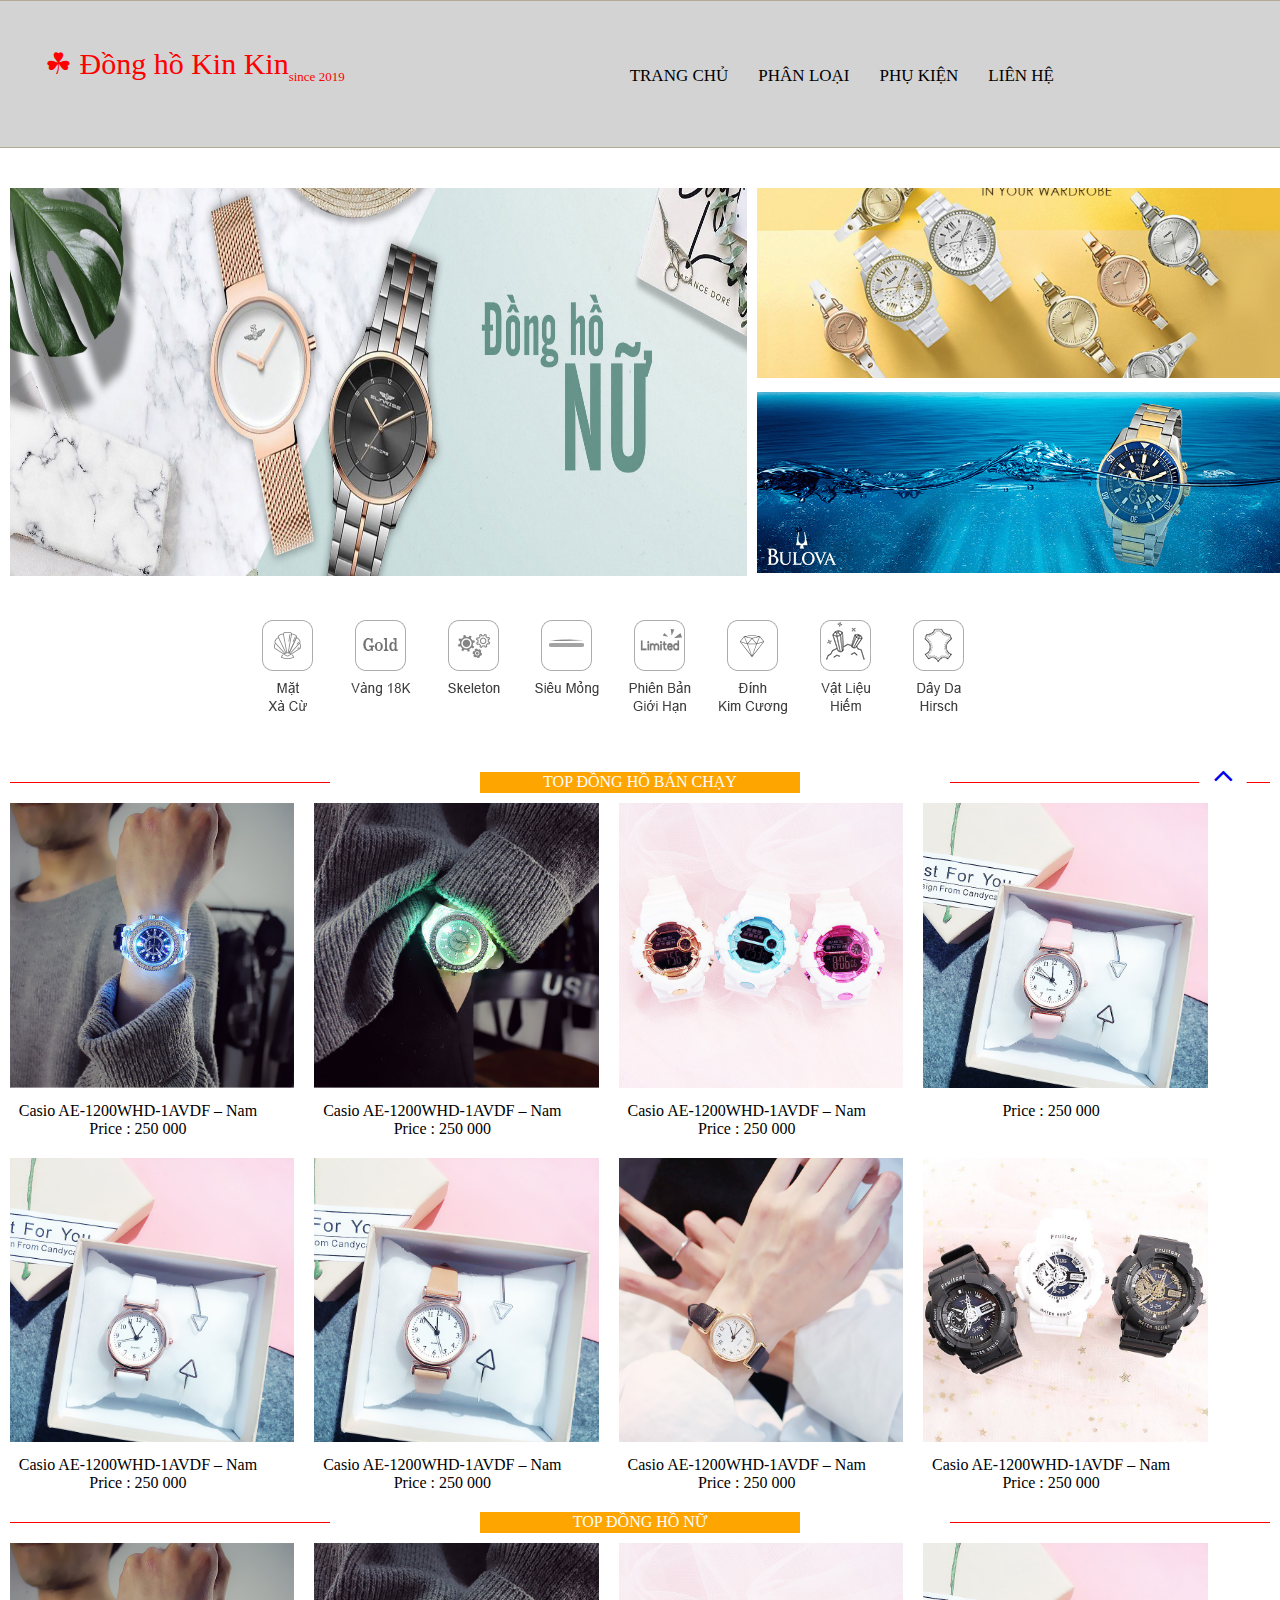
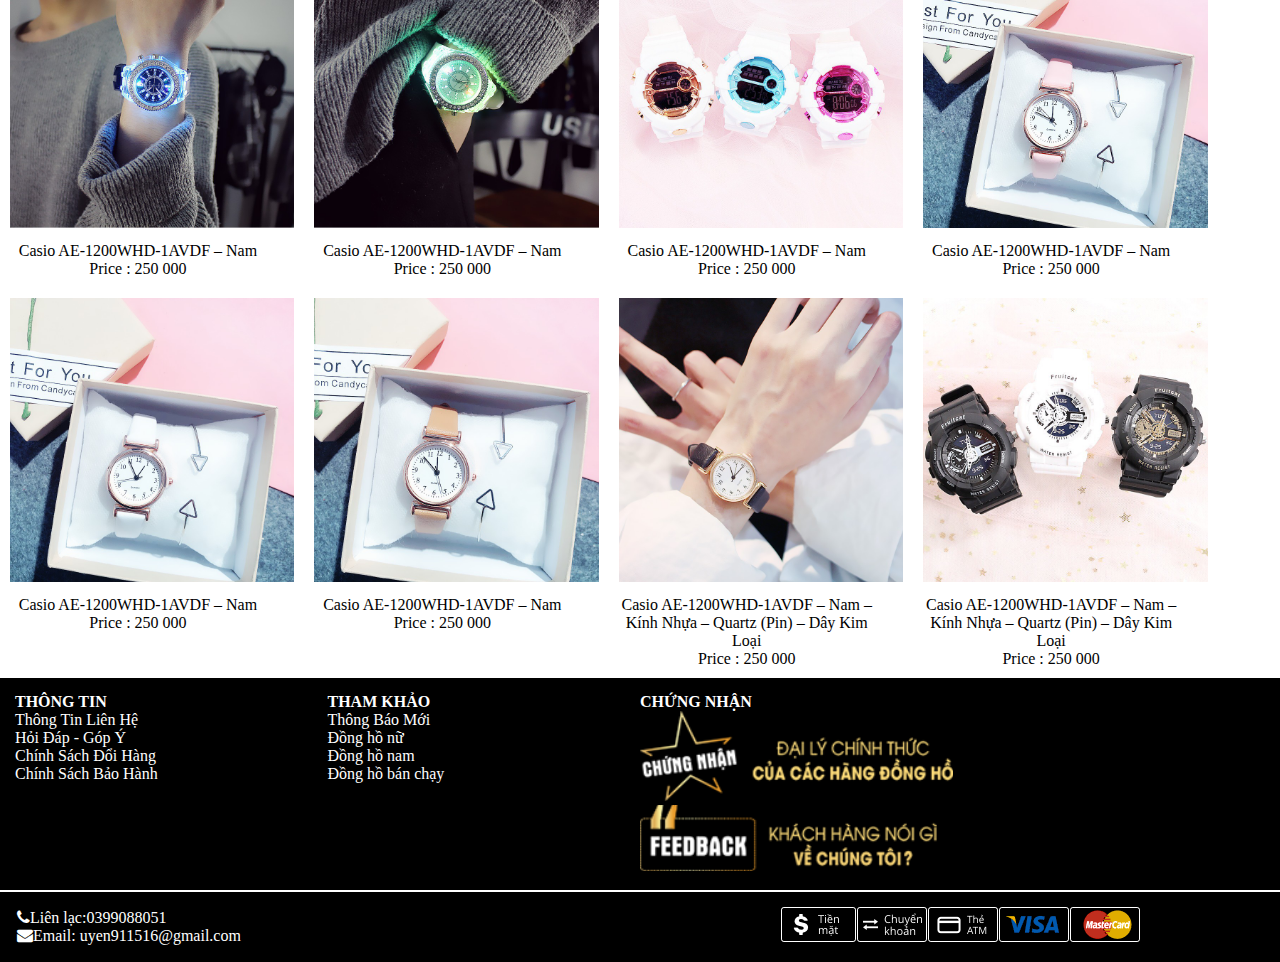
<file: index.html>
<!DOCTYPE html>
<html>

<head>
    <meta charset="UTF-8" />
    <meta name="viewport" content="width=device-width, initial-scale=1">
    <meta name="Keywords" content="Đồng hồ, đồng hồ đẹp, đồng hồ chất lượng" />
    <meta name="newkeywords" content="Đồng hồ Kin Kin" />
    <meta name="description" content="web chuyên bán đồng hồ sỉ và lẻ, giá rẻ chất lượng." />
    <meta name="title" content="Đồng Hồ Kin Kin">
    <title>Đồng hồ Kin Kin</title>
    <link href="imagess/icon.png" rel="shortcut icon" />
    <link rel="stylesheet" type="text/css" href="css/TrangChu.css" />
    <link rel="stylesheet" href="https://stackpath.bootstrapcdn.com/font-awesome/4.7.0/css/font-awesome.min.css"
        integrity="sha384-wvfXpqpZZVQGK6TAh5PVlGOfQNHSoD2xbE+QkPxCAFlNEevoEH3Sl0sibVcOQVnN" crossorigin="anonymous">
</head>

<body>
    <nav class="lienket">
        <div>
            <p class="thuonghieu"> &#9752; Đồng hồ Kin Kin<sub class="year">since 2019</sub></p>
        </div>
        <ul class="menu">
            <li><a href="index.html">Trang Chủ</a></li>
            <li class="smallmenu"><a href="#">Phân loại</a>
                <ul class="menuCon">
                    <li><a href="dongHoChaySo.html">Đồng Hồ Điện Tử</a></li>
                    <li><a href="dongHoChayKim.html">Đồng Hồ Chạy Kim</a></li>
                </ul>
            </li>
            <li class="smallmenu"><a href="#">Phụ kiện</a>
                <ul class="menuCon">
                    <li><a href="vongtay.html">vòng tay</a></li>
                    <li><a href="nhan.html">nhẫn</a></li>
                </ul>
            </li>
            <li><a href="lienhe.html">Liên hệ</a></li>
        </ul>
    </nav>
    <nav class=" lienket links_mobile">
        <div class="nav_thuongHieu">
            <p class="thuonghieu mobile"> &#9752; Đồng hồ Kin Kin<sub class="year">since 2019</sub></p>
            <label for="mobile_input" class="bars"><i class="fa fa-bars"></i></label>
        </div>
        <input type="checkbox" hidden name="check" id="mobile_input" />
        <label for="mobile_input" class="layout_black"></label>
        <div class="nav_moblie">
            <ul class="menu sha512-bLT0Qm9VnAYZDflyKcBaQ2gg0hSYNQrJ8RilYldYQ1FxQYoCLtUjuuRuZo">
                <li><a href="index.html">Trang Chủ</a></li>
                <li class="smallmenu"><a href="#">Phân loại</a>
                    <ul class="menuCon">
                        <li><a href="dongHoChaySo.html">Đồng Hồ Điện Tử</a></li>
                        <li><a href="dongHoChayKim.html">Đồng Hồ Chạy Kim</a></li>
                    </ul>
                </li>
                <li class="smallmenu"><a href="#">Phụ kiện</a>
                    <ul class="menuCon">
                        <li><a href="vongtay.html">vòng tay</a></li>
                        <li><a href="nhan.html">nhẫn</a></li>
                    </ul>
                </li>
                <li><a href="lienhe.html">Liên hệ</a></li>
            </ul>
        </div>
    </nav>
    <header id="marker">
        <div class="banner">
            <div class="bigbanner">
                <img class="myslide" src="imagess/banner/dongHonu.png" />
                <img class="myslide" src="imagess/banner/banner2.png" />
                <img class="myslide" src="imagess/banner/banner4.png" />
                <img class="myslide" src="imagess/banner/banner5.png" />
            </div>
            <div class="smallbanner">
                <div class="anh con1">
                    <img src="imagess/banner/bannernho1.png" alt="anhcon1" />
                </div>
                <div class="anh con2">
                    <img src="imagess/banner/bannernho2 (2).png" alt="anhcon2" />
                </div>
            </div>
        </div>
        <div class="father-images">
            <div class="anhnho">
                <ul>
                    <li> <img src="imagess/xa-cu.png" alt="xa cu" /></li>
                    <li> <img src="imagess/vang.png" alt="gold" /></li>
                    <li> <img src="imagess/skelecon.png" alt="skelecon" /></li>
                    <li> <img src="imagess/sieu-mong.png" alt="thin" /></li>
                    <li> <img src="imagess/limit.png" alt="limit" /></li>
                    <li> <img src="imagess/kimCuong.png" alt="diamon" /></li>
                    <li> <img src="imagess/icon_vat-lieu-hiem.png" alt="vatlieu" /></li>
                    <li> <img src="imagess/dayda.png" alt="dayda" /></li>
                </ul>
            </div>
        </div>
    </header>

    <section>
        <div class="bigline">
            <hr size="5%" width="25%" color="black" margin-left="48px">
            <div class="topsale">
                <p> Top đồng hồ bán chạy</p>
            </div>
            <hr size="5%" width="25%" color="black" margin-left="48px">
        </div>
    </section>
    <section class="products">
        <div class="product">
            <div class="review">
                <img class="slide" src="imagess/anh1/anhcon2.jpg">
            </div>
            <div class="price">
                <a hef="#">Casio AE-1200WHD-1AVDF – Nam</a>
                <p>Price : 250 000 </p>
            </div>
        </div>
        <div class="product">
            <div class="review">
                <img class="slide" src="imagess/anh1/anhcon.jpg">
            </div>
            <div class="price">
                <a hef="#">Casio AE-1200WHD-1AVDF – Nam</a>
                <p>Price : 250 000 </p>
            </div>
        </div>
        <div class="product">
            <div class="review">
                <img class="slide" src="imagess/anh1/anh2.png">
            </div>
            <div class="price">
                <a hef="#">Casio AE-1200WHD-1AVDF – Nam</a>
                <p>Price : 250 000 </p>
            </div>
        </div>
        <div class="product">
            <div class="review">
                <img class="slide" src="imagess/anh1/anh3.png">
            </div>
            <div class="price">
                <a hef="#"></a>
                <p>Price : 250 000 </p>
            </div>
        </div>
        <div class="product">
            <div class="review">
                <img class="slide" src="imagess/anh1/anh4.png">
            </div>
            <div class="price">
                <a hef="#">Casio AE-1200WHD-1AVDF – Nam</a>
                <p>Price : 250 000 </p>
            </div>
        </div>
        <div class="product">
            <div class="review">
                <img class="slide" src="imagess/anh1/anh5.png">
            </div>
            <div class="price">
                <a hef="#">Casio AE-1200WHD-1AVDF – Nam</a>
                <p>Price : 250 000 </p>
            </div>
        </div>
        <div class="product">
            <div class="review">
                <img class="slide" src="imagess/anh1/anh6.png">
            </div>
            <div class="price">
                <a hef="#">Casio AE-1200WHD-1AVDF – Nam</a>
                <p>Price : 250 000 </p>
            </div>
        </div>
        <div class="product">
            <div class="review">
                <img class="slide" src="imagess/anh1/anh7.png">
            </div>
            <div class="price">
                <a hef="#">Casio AE-1200WHD-1AVDF – Nam</a>
                <p>Price : 250 000 </p>
            </div>
        </div>
    </section>
    <section>
        <div class="bigline">
            <hr size="5%" width="25%" color="black" margin-left="48px">
            <div class="topsale">
                <p> Top đồng hồ nữ </p>
            </div>
            <hr size="5%" width="25%" color="black" margin-left="48px">
        </div>
    </section>
    <section class="products">
        <div class="product">
            <div class="review">
                <img class="slide" src="imagess/anh1/anhcon2.jpg">
            </div>
            <div class="price">
                <a hef="#">Casio AE-1200WHD-1AVDF – Nam</a>
                <p>Price : 250 000 </p>
            </div>
        </div>
        <div class="product">
            <div class="review">
                <img class="slide" src="imagess/anh1/anhcon.jpg">
            </div>
            <div class="price">
                <a hef="#">Casio AE-1200WHD-1AVDF – Nam</a>
                <p>Price : 250 000 </p>
            </div>
        </div>
        <div class="product">
            <div class="review">
                <img class="slide" src="imagess/anh1/anh2.png">
            </div>
            <div class="price">
                <a hef="#">Casio AE-1200WHD-1AVDF – Nam</a>
                <p>Price : 250 000 </p>
            </div>
        </div>
        <div class="product">
            <div class="review">
                <img class="slide" src="imagess/anh1/anh3.png">
            </div>
            <div class="price">
                <a hef="#">Casio AE-1200WHD-1AVDF – Nam</a>
                <p>Price : 250 000 </p>
            </div>
        </div>
        <div class="product">
            <div class="review">
                <img class="slide" src="imagess/anh1/anh4.png">
            </div>
            <div class="price">
                <a hef="#">Casio AE-1200WHD-1AVDF – Nam</a>
                <p>Price : 250 000 </p>
            </div>
        </div>
        <div class="product">
            <div class="review">
                <img class="slide" src="imagess/anh1/anh5.png">
            </div>
            <div class="price">
                <a hef="#">Casio AE-1200WHD-1AVDF – Nam</a>
                <p>Price : 250 000 </p>
            </div>
        </div>
        <div class="product">
            <div class="review">
                <img class="slide" src="imagess/anh1/anh6.png">
            </div>
            <div class="price">
                <a hef="#">Casio AE-1200WHD-1AVDF – Nam – Kính Nhựa – Quartz (Pin) – Dây Kim Loại</a>
                <p>Price : 250 000 </p>
            </div>
        </div>
        <div class="product">
            <div class="review">
                <img class="slide" src="imagess/anh1/anh7.png">
            </div>
            <div class="price">
                <a hef="#">Casio AE-1200WHD-1AVDF – Nam – Kính Nhựa – Quartz (Pin) – Dây Kim Loại</a>
                <p>Price : 250 000 </p>
            </div>
        </div>
    </section>
    <div class="gototop" id="go-to-top">
        <a href="javascript:;" onclick="goToTop()">
            <i class="fa fa-angle-up"></i>
        </a>
    </div>
    <footer>
        <div class="infos">
            <div class="col25">
                <h4>THÔNG TIN</h4>
                <ul>
                    <li>Thông Tin Liên Hệ</li>
                    <li>Hỏi Đáp - Góp Ý</li>
                    <li>Chính Sách Đổi Hàng</li>
                    <li>Chính Sách Bảo Hành</li>
                </ul>
            </div>
            <div class="col25">
                <h4>THAM KHẢO</h4>
                <ul>
                    <li>Thông Báo Mới</li>
                    <li>Đồng hồ nữ</li>
                    <li>Đồng hồ nam</li>
                    <li>Đồng hồ bán chạy</li>
                </ul>
            </div>
            <div class="col50">
                <h4>CHỨNG NHẬN</h4>
                <ul>
                    <li>
                        <img src="imagess/chungnhan.png" alt="chungnhan" />
                    </li>
                    <li>
                        <img src="imagess/FEEDBACK.png" alt="FEEDBACK" />
                    </li>
                </ul>
            </div>
        </div>
        <div class="line"></div>
        <div class="howtopay">
            <div class="connect">
                <ul>
                    <li><i class="fa fa-phone"></i>Liên lạc:0399088051</li>
                    <li><i class="fa fa-envelope"></i>Email:<a href="mailto:uyen911516@gmail.com"></a>
                        uyen911516@gmail.com</li>
                </ul>
            </div>
            <div class="namphantram">
                <div class="pay">
                    <img src="imagess/chuyenkhoan.png" alt="chuyenkhoan" />
                </div>
            </div>
        </div>
    </footer>
    <script src="https://cdnjs.cloudflare.com/ajax/libs/jquery/3.5.1/jquery.min.js"
        integrity="sha512-bLT0Qm9VnAYZDflyKcBaQ2gg0hSYNQrJ8RilYldYQ1FxQYoCLtUjuuRuZo+fjqhx/qtq/1itJ0C2ejDxltZVFg=="
        crossorigin="anonymous"></script>
    <script src="js/java.js"></script>
    <script src="js/banner.js"></script>

</body>

</html>
</file>
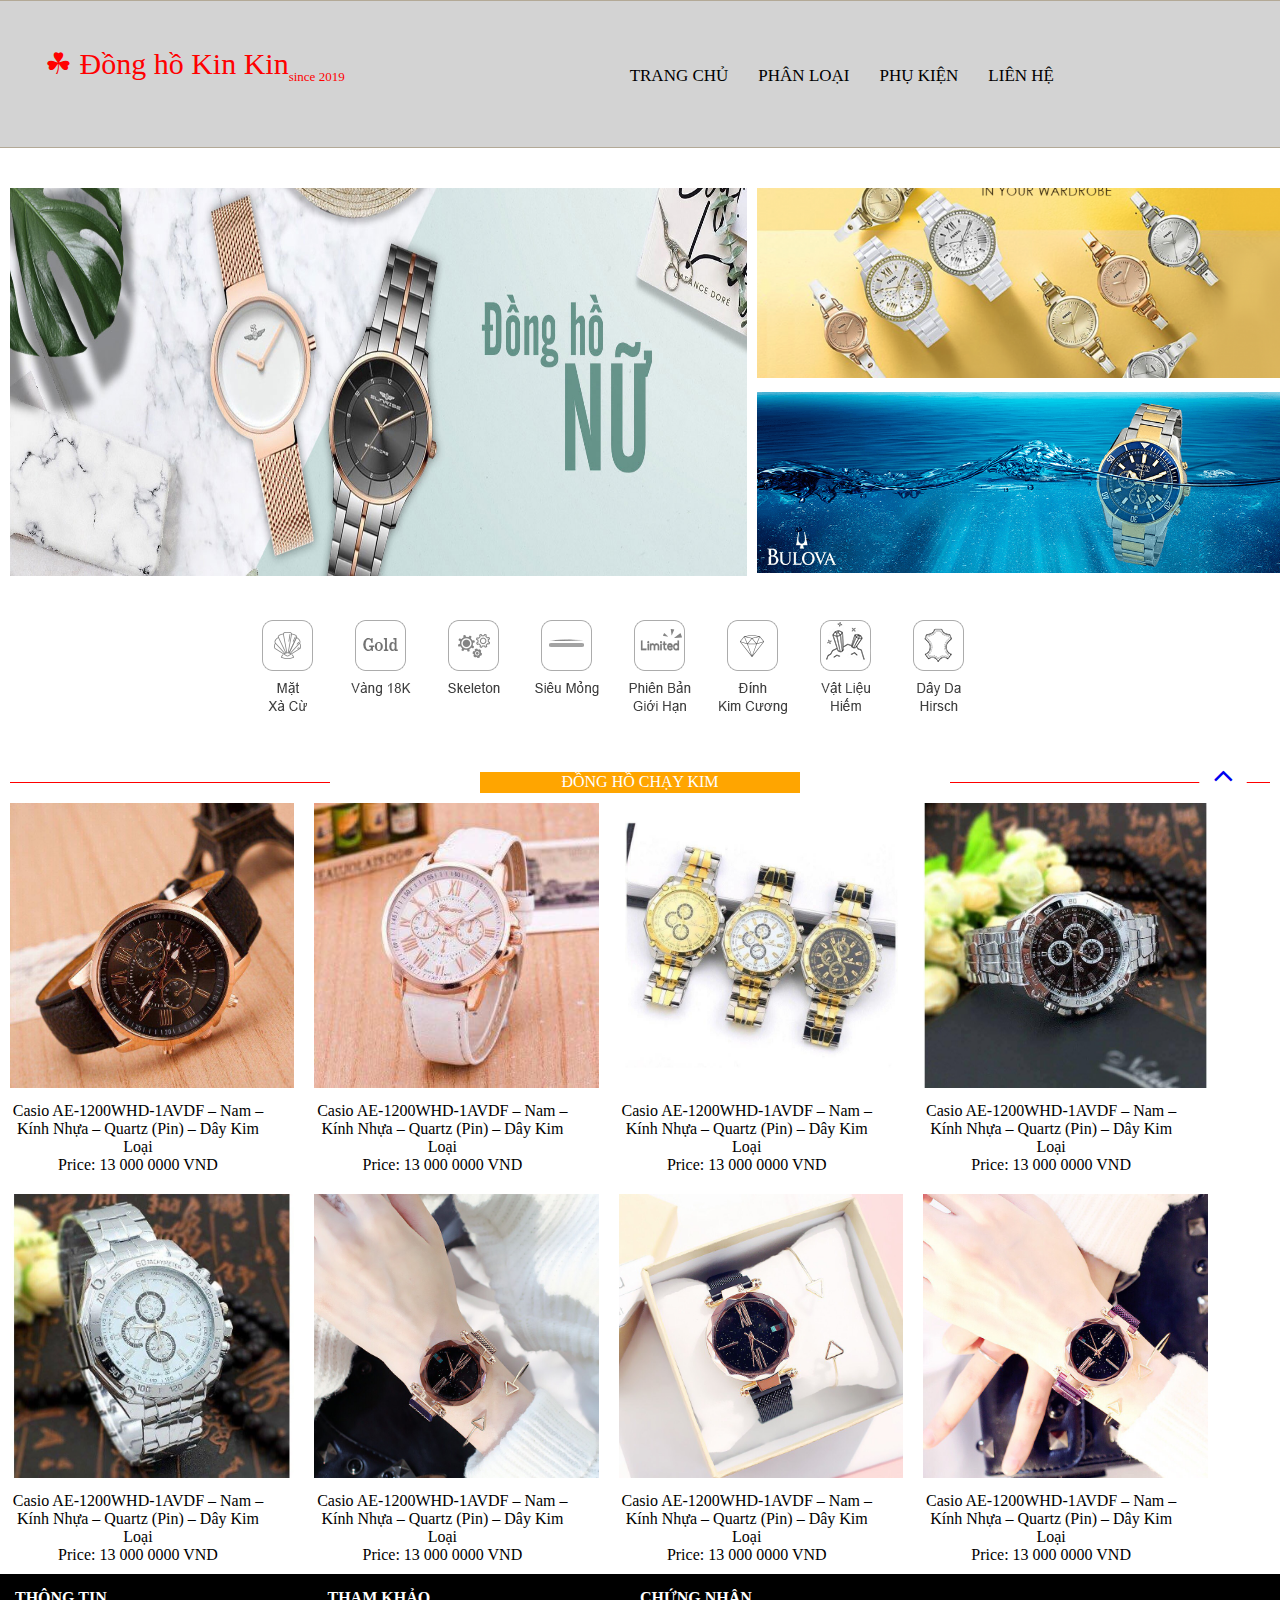
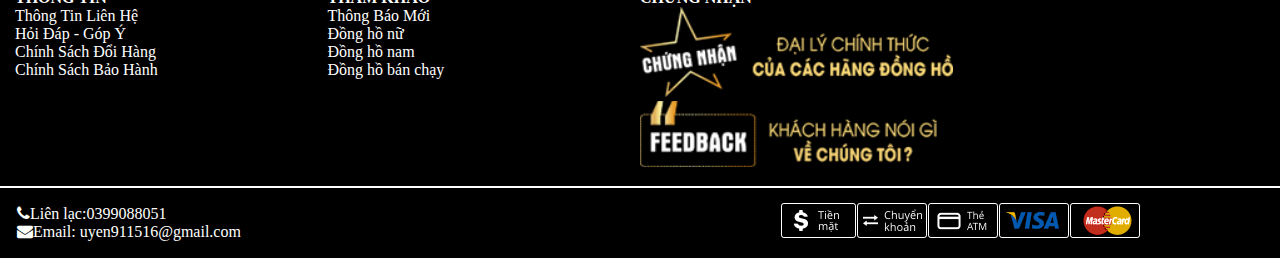
<file: dongHoChayKim.html>
<!DOCTYPE html>
<html>

<head>
    <meta charset="UTF-8" />
    <meta name="viewport" content="width=device-width, initial-scale=1">
    <meta name="Keywords" content="Đồng hồ, đồng hồ đẹp, đồng hồ chất lượng" />
    <meta name="newkeywords" content="Đồng hồ Kin Kin" />
    <meta name="description" content="web chuyên bán đồng hồ sỉ và lẻ, giá rẻ chất lượng." />
    <meta name="title" content="Đồng Hồ Kin Kin">
    <title>Đồng hồ Kin Kin</title>
    <link href="imagess/icon.png" rel="shortcut icon" />
    <link rel="stylesheet" type="text/css" href="css/TrangChu.css" />
    <link rel="stylesheet" href="https://stackpath.bootstrapcdn.com/font-awesome/4.7.0/css/font-awesome.min.css"
        integrity="sha384-wvfXpqpZZVQGK6TAh5PVlGOfQNHSoD2xbE+QkPxCAFlNEevoEH3Sl0sibVcOQVnN" crossorigin="anonymous">
</head>

<body>
    <nav class="lienket">
        <div>
            <p class="thuonghieu"> &#9752; Đồng hồ Kin Kin<sub class="year">since 2019</sub></p>
        </div>
        <ul class="menu">
            <li><a href="index.html">Trang Chủ</a></li>
            <li class="smallmenu"><a href="#">Phân loại</a>
                <ul class="menuCon">
                    <li><a href="dongHoChaySo.html">Đồng Hồ Điện Tử</a></li>
                    <li><a href="dongHoChayKim.html">Đồng Hồ Chạy Kim</a></li>
                </ul>
            </li>
            <li class="smallmenu"><a href="#">Phụ kiện</a>
                <ul class="menuCon">
                    <li><a href="vongtay.html">vòng tay</a></li>
                    <li><a href="nhan.html">nhẫn</a></li>
                </ul>
            </li>
            <li><a href="lienhe.html">Liên hệ</a></li>
        </ul>
    </nav>
    <nav class=" lienket links_mobile">
        <div class="nav_thuongHieu">
            <p class="thuonghieu mobile"> &#9752; Đồng hồ Kin Kin<sub class="year">since 2019</sub></p>
            <label for="mobile_input" class="bars"><i class="fa fa-bars"></i></label>
        </div>
        <input type="checkbox" hidden name="check" id="mobile_input" />
        <label for="mobile_input" class="layout_black"></label>
        <div class="nav_moblie">
            <ul class="menu sha512-bLT0Qm9VnAYZDflyKcBaQ2gg0hSYNQrJ8RilYldYQ1FxQYoCLtUjuuRuZo">
                <li><a href="index.html">Trang Chủ</a></li>
                <li class="smallmenu"><a href="#">Phân loại</a>
                    <ul class="menuCon">
                        <li><a href="dongHoChaySo.html">Đồng Hồ Điện Tử</a></li>
                        <li><a href="dongHoChayKim.html">Đồng Hồ Chạy Kim</a></li>
                    </ul>
                </li>
                <li class="smallmenu"><a href="#">Phụ kiện</a>
                    <ul class="menuCon">
                        <li><a href="vongtay.html">vòng tay</a></li>
                        <li><a href="nhan.html">nhẫn</a></li>
                    </ul>
                </li>
                <li><a href="lienhe.html">Liên hệ</a></li>
            </ul>
        </div>
    </nav>
    <header id="marker">
        <div class="banner">
            <div class="bigbanner">
                <img class="myslide" src="imagess/banner/dongHonu.png" />
                <img class="myslide" src="imagess/banner/banner2.png" />
                <img class="myslide" src="imagess/banner/banner4.png" />
                <img class="myslide" src="imagess/banner/banner5.png" />
            </div>
            <div class="smallbanner">
                <div class="anh con1">
                    <img src="imagess/banner/bannernho1.png" alt="anhcon1" />
                </div>
                <div class="anh con2">
                    <img src="imagess/banner/bannernho2 (2).png" alt="anhcon2" />
                </div>
            </div>
        </div>
        <div class="father-images">
            <div class="anhnho">
                <ul>
                    <li> <img src="imagess/xa-cu.png" alt="xa cu" /></li>
                    <li> <img src="imagess/vang.png" alt="gold" /></li>
                    <li> <img src="imagess/skelecon.png" alt="skelecon" /></li>
                    <li> <img src="imagess/sieu-mong.png" alt="thin" /></li>
                    <li> <img src="imagess/limit.png" alt="limit" /></li>
                    <li> <img src="imagess/kimCuong.png" alt="diamon" /></li>
                    <li> <img src="imagess/icon_vat-lieu-hiem.png" alt="vatlieu" /></li>
                    <li> <img src="imagess/dayda.png" alt="dayda" /></li>
                </ul>
            </div>
        </div>
    </header>

    <section>
        <div class="bigline">
            <hr size="5%" width="25%" color="black" margin-left="48px">
            <div class="topsale">
                <p> Đồng Hồ Chạy Kim</p>
            </div>
            <hr size="5%" width="25%" color="black" margin-left="48px">
        </div>
    </section>
    <section class="products">
        <div class="product">
            <div class="review">
                <img class="slide" src="imagess/chayKim/anh1.jpg">
            </div>
            <div class="price">
                <a hef="#">Casio AE-1200WHD-1AVDF – Nam – Kính Nhựa – Quartz (Pin) – Dây Kim Loại</a>
                <p>Price: 13 000 0000 VND </p>
            </div>
        </div>
        <div class="product">
            <div class="review">
                <img class="slide" src="imagess/chayKim/anh2.jpg">
            </div>
            <div class="price">
                <a hef="#">Casio AE-1200WHD-1AVDF – Nam – Kính Nhựa – Quartz (Pin) – Dây Kim Loại</a>
                <p>Price: 13 000 0000 VND </p>
            </div>
        </div>
        <div class="product">
            <div class="review">
                <img class="slide" src="imagess/chayKim/anh3.jpg">
            </div>
            <div class="price">
                <a hef="#">Casio AE-1200WHD-1AVDF – Nam – Kính Nhựa – Quartz (Pin) – Dây Kim Loại</a>
                <p>Price: 13 000 0000 VND </p>
            </div>
        </div>
        <div class="product">
            <div class="review">
                <img class="slide" src="imagess/chayKim/anh4.jpg">
            </div>
            <div class="price">
                <a hef="#">Casio AE-1200WHD-1AVDF – Nam – Kính Nhựa – Quartz (Pin) – Dây Kim Loại</a>
                <p>Price: 13 000 0000 VND </p>
            </div>
        </div>
        <div class="product">
            <div class="review">
                <img class="slide" src="imagess/chayKim/anh5.jpg">
            </div>
            <div class="price">
                <a hef="#">Casio AE-1200WHD-1AVDF – Nam – Kính Nhựa – Quartz (Pin) – Dây Kim Loại</a>
                <p>Price: 13 000 0000 VND </p>
            </div>
        </div>
        <div class="product">
            <div class="review">
                <img class="slide" src="imagess/chayKim/anh6.jpg">
            </div>
            <div class="price">
                <a hef="#">Casio AE-1200WHD-1AVDF – Nam – Kính Nhựa – Quartz (Pin) – Dây Kim Loại</a>
                <p>Price: 13 000 0000 VND </p>
            </div>
        </div>
        <div class="product">
            <div class="review">
                <img class="slide" src="imagess/chayKim/anh7.jpg">
            </div>
            <div class="price">
                <a hef="#">Casio AE-1200WHD-1AVDF – Nam – Kính Nhựa – Quartz (Pin) – Dây Kim Loại</a>
                <p>Price: 13 000 0000 VND </p>
            </div>
        </div>
        <div class="product">
            <div class="review">
                <img class="slide" src="imagess/chayKim/anh8.jpg">
            </div>
            <div class="price">
                <a hef="#">Casio AE-1200WHD-1AVDF – Nam – Kính Nhựa – Quartz (Pin) – Dây Kim Loại</a>
                <p>Price: 13 000 0000 VND </p>
            </div>
        </div>
    </section>
    <div class="gototop" id="go-to-top">
        <a href="#marker">
            <i class="fa fa-angle-up"></i>
        </a>
    </div>
    <footer>
        <div class="infos">
            <div class="col25">
                <h4>THÔNG TIN</h4>
                <ul>
                    <li>Thông Tin Liên Hệ</li>
                    <li>Hỏi Đáp - Góp Ý</li>
                    <li>Chính Sách Đổi Hàng</li>
                    <li>Chính Sách Bảo Hành</li>
                </ul>
            </div>
            <div class="col25">
                <h4>THAM KHẢO</h4>
                <ul>
                    <li>Thông Báo Mới</li>
                    <li>Đồng hồ nữ</li>
                    <li>Đồng hồ nam</li>
                    <li>Đồng hồ bán chạy</li>
                </ul>
            </div>
            <div class="col50">
                <h4>CHỨNG NHẬN</h4>
                <ul>
                    <li>
                        <img src="imagess/chungnhan.png" alt="chungnhan" />
                    </li>
                    <li>
                        <img src="imagess/FEEDBACK.png" alt="FEEDBACK" />
                    </li>
                </ul>
            </div>
        </div>
        <div class="line"></div>
        <div class="howtopay">
            <div class="connect">
                <ul>
                    <li><i class="fa fa-phone"></i>Liên lạc:0399088051</li>
                    <li><i class="fa fa-envelope"></i>Email:<a href="mailto:uyen911516@gmail.com"></a>
                        uyen911516@gmail.com</li>
                </ul>
            </div>
            <div class="namphantram">
                <div class="pay">
                    <img src="imagess/chuyenkhoan.png" alt="chuyenkhoan" />
                </div>
            </div>
        </div>
    </footer>
    <script src="https://cdnjs.cloudflare.com/ajax/libs/jquery/3.5.1/jquery.min.js"
        integrity="sha512-bLT0Qm9VnAYZDflyKcBaQ2gg0hSYNQrJ8RilYldYQ1FxQYoCLtUjuuRuZo+fjqhx/qtq/1itJ0C2ejDxltZVFg=="
        crossorigin="anonymous"></script>
    <script src="js/java.js"></script>
    <script src="js/banner.js"></script>
</body>

</html>
</file>
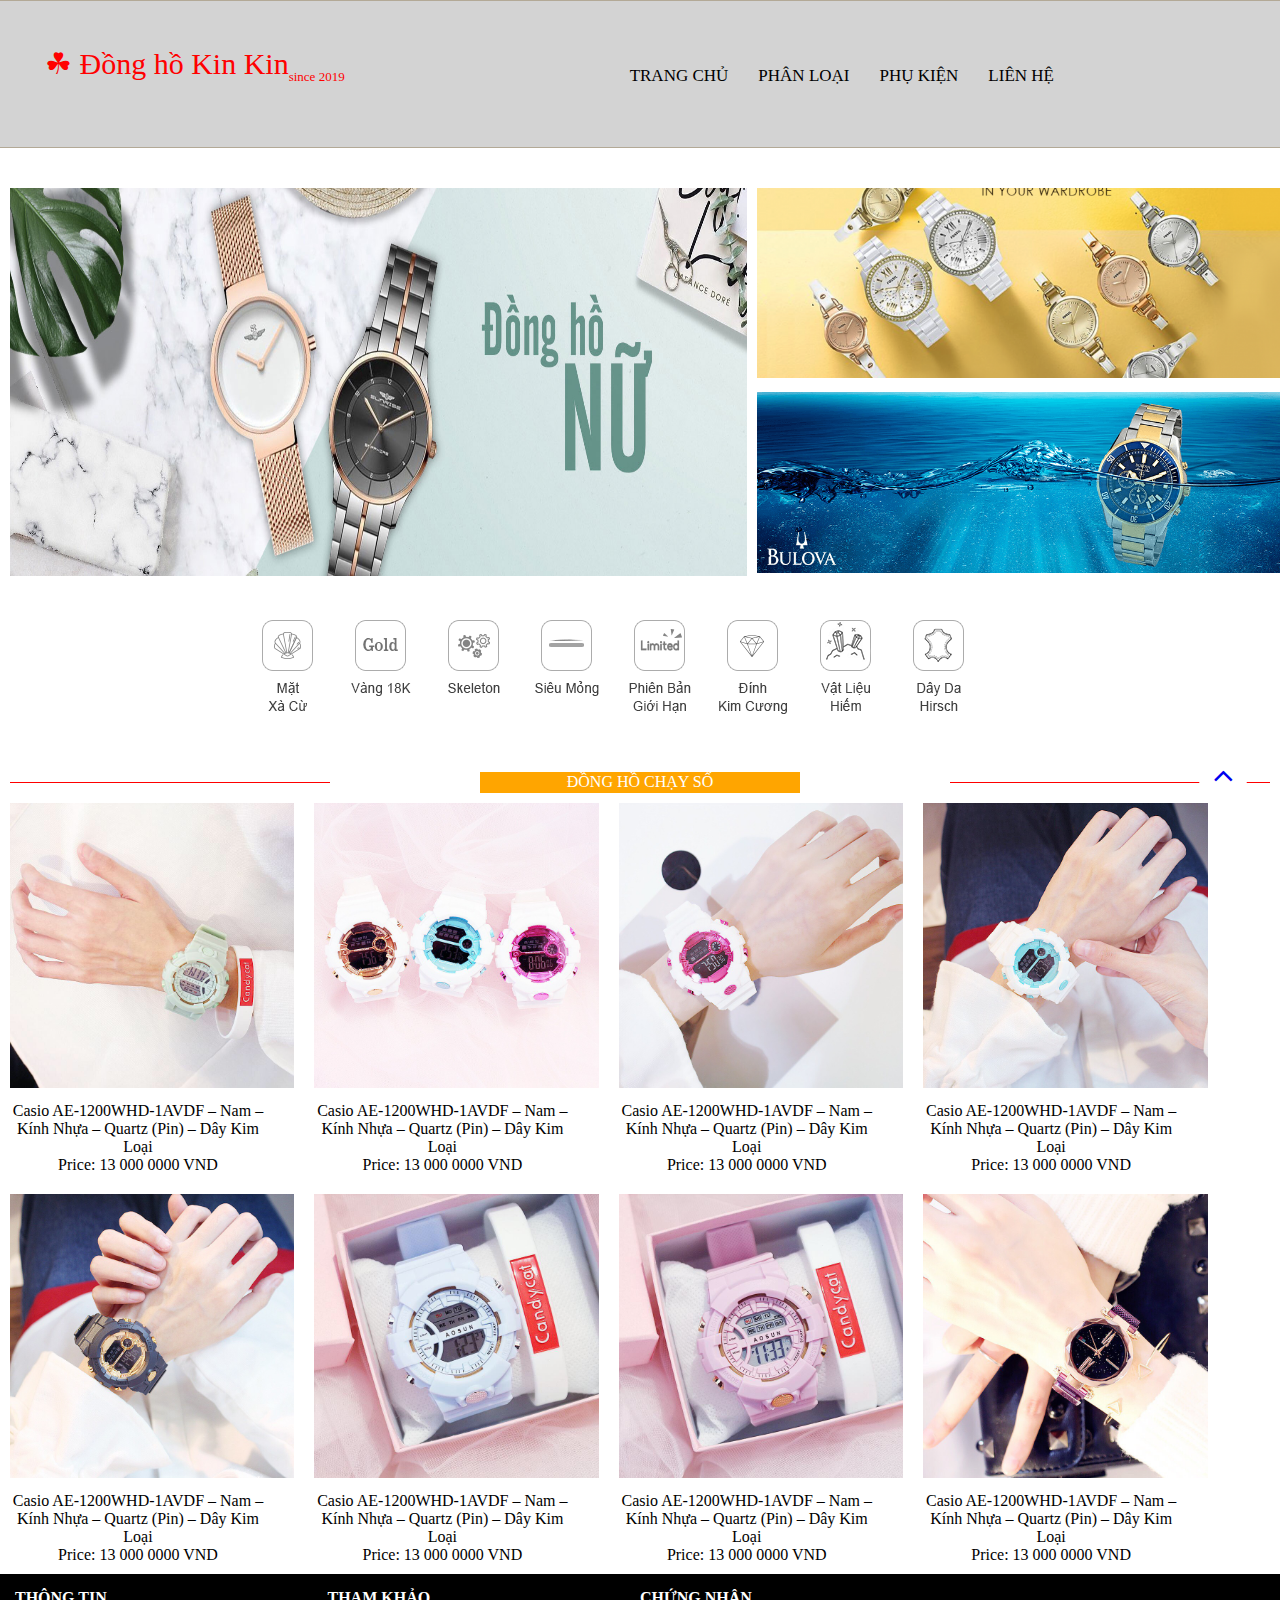
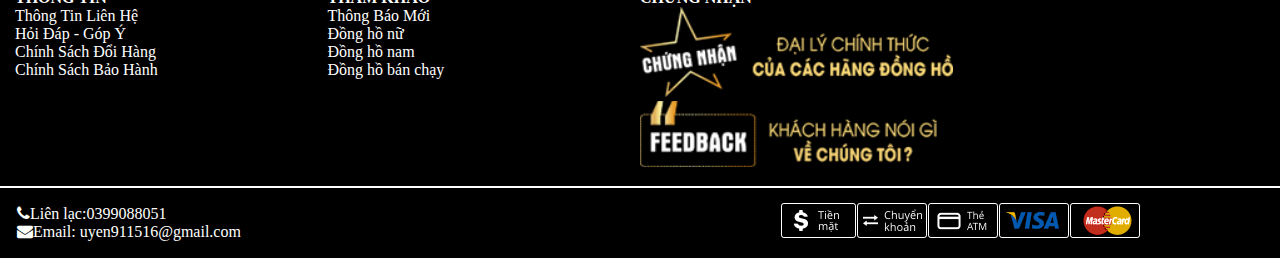
<file: dongHoChaySo.html>
<!DOCTYPE html>
<html>

<head>
    <meta charset="UTF-8" />
    <meta name="viewport" content="width=device-width, initial-scale=1">
    <meta name="Keywords" content="Đồng hồ, đồng hồ đẹp, đồng hồ chất lượng" />
    <meta name="newkeywords" content="Đồng hồ Kin Kin" />
    <meta name="description" content="web chuyên bán đồng hồ sỉ và lẻ, giá rẻ chất lượng." />
    <meta name="title" content="Đồng Hồ Kin Kin">
    <title>Đồng hồ Kin Kin</title>
    <link href="imagess/icon.png" rel="shortcut icon" />
    <link rel="stylesheet" type="text/css" href="css/TrangChu.css" />
    <link rel="stylesheet" href="https://stackpath.bootstrapcdn.com/font-awesome/4.7.0/css/font-awesome.min.css"
        integrity="sha384-wvfXpqpZZVQGK6TAh5PVlGOfQNHSoD2xbE+QkPxCAFlNEevoEH3Sl0sibVcOQVnN" crossorigin="anonymous">
</head>

<body>
    <nav class="lienket">
        <div>
            <p class="thuonghieu"> &#9752; Đồng hồ Kin Kin<sub class="year">since 2019</sub></p>
        </div>
        <ul class="menu">
            <li><a href="index.html">Trang Chủ</a></li>
            <li class="smallmenu"><a href="#">Phân loại</a>
                <ul class="menuCon">
                    <li><a href="dongHoChaySo.html">Đồng Hồ Điện Tử</a></li>
                    <li><a href="dongHoChayKim.html">Đồng Hồ Chạy Kim</a></li>
                </ul>
            </li>
            <li class="smallmenu"><a href="#">Phụ kiện</a>
                <ul class="menuCon">
                    <li><a href="vongtay.html">vòng tay</a></li>
                    <li><a href="nhan.html">nhẫn</a></li>
                </ul>
            </li>
            <li><a href="lienhe.html">Liên hệ</a></li>
        </ul>
    </nav>
    <nav class=" lienket links_mobile">
        <div class="nav_thuongHieu">
            <p class="thuonghieu mobile"> &#9752; Đồng hồ Kin Kin<sub class="year">since 2019</sub></p>
            <label for="mobile_input" class="bars"><i class="fa fa-bars"></i></label>
        </div>
        <input type="checkbox" hidden name="check" id="mobile_input" />
        <label for="mobile_input" class="layout_black"></label>
        <div class="nav_moblie">
            <ul class="menu sha512-bLT0Qm9VnAYZDflyKcBaQ2gg0hSYNQrJ8RilYldYQ1FxQYoCLtUjuuRuZo">
                <li><a href="index.html">Trang Chủ</a></li>
                <li class="smallmenu"><a href="#">Phân loại</a>
                    <ul class="menuCon">
                        <li><a href="dongHoChaySo.html">Đồng Hồ Điện Tử</a></li>
                        <li><a href="dongHoChayKim.html">Đồng Hồ Chạy Kim</a></li>
                    </ul>
                </li>
                <li class="smallmenu"><a href="#">Phụ kiện</a>
                    <ul class="menuCon">
                        <li><a href="vongtay.html">vòng tay</a></li>
                        <li><a href="nhan.html">nhẫn</a></li>
                    </ul>
                </li>
                <li><a href="lienhe.html">Liên hệ</a></li>
            </ul>
        </div>
    </nav>
    <header id="marker">
        <div class="banner">
            <div class="bigbanner">
                <img class="myslide" src="imagess/banner/dongHonu.png" />
                <img class="myslide" src="imagess/banner/banner2.png" />
                <img class="myslide" src="imagess/banner/banner4.png" />
                <img class="myslide" src="imagess/banner/banner5.png" />
            </div>
            <div class="smallbanner">
                <div class="anh con1">
                    <img src="imagess/banner/bannernho1.png" alt="anhcon1" />
                </div>
                <div class="anh con2">
                    <img src="imagess/banner/bannernho2 (2).png" alt="anhcon2" />
                </div>
            </div>
        </div>
        <div class="father-images">
            <div class="anhnho">
                <ul>
                    <li> <img src="imagess/xa-cu.png" alt="xa cu" /></li>
                    <li> <img src="imagess/vang.png" alt="gold" /></li>
                    <li> <img src="imagess/skelecon.png" alt="skelecon" /></li>
                    <li> <img src="imagess/sieu-mong.png" alt="thin" /></li>
                    <li> <img src="imagess/limit.png" alt="limit" /></li>
                    <li> <img src="imagess/kimCuong.png" alt="diamon" /></li>
                    <li> <img src="imagess/icon_vat-lieu-hiem.png" alt="vatlieu" /></li>
                    <li> <img src="imagess/dayda.png" alt="dayda" /></li>
                </ul>
            </div>
        </div>
    </header>

    <section>
        <div class="bigline">
            <hr size="5%" width="25%" color="black" margin-left="48px">
            <div class="topsale">
                <p> Đồng Hồ Chạy Số</p>
            </div>
            <hr size="5%" width="25%" color="black" margin-left="48px">
        </div>
    </section>
    <section class="products">
        <div class="product">
            <div class="review">
                <img class="slide" src="imagess/chayso/anh3.jpg">
            </div>
            <div class="price">
                <a hef="#">Casio AE-1200WHD-1AVDF – Nam – Kính Nhựa – Quartz (Pin) – Dây Kim Loại</a>
                <p>Price: 13 000 0000 VND </p>
            </div>
        </div>
        <div class="product">
            <div class="review">
                <img class="slide" src="imagess/chayso/anh4.jpg">
            </div>
            <div class="price">
                <a hef="#">Casio AE-1200WHD-1AVDF – Nam – Kính Nhựa – Quartz (Pin) – Dây Kim Loại</a>
                <p>Price: 13 000 0000 VND </p>
            </div>
        </div>
        <div class="product">
            <div class="review">
                <img class="slide" src="imagess/chayso/anh5.jpg">
            </div>
            <div class="price">
                <a hef="#">Casio AE-1200WHD-1AVDF – Nam – Kính Nhựa – Quartz (Pin) – Dây Kim Loại</a>
                <p>Price: 13 000 0000 VND </p>
            </div>
        </div>
        <div class="product">
            <div class="review">
                <img class="slide" src="imagess/chayso/anh7.jpg">
            </div>
            <div class="price">
                <a hef="#">Casio AE-1200WHD-1AVDF – Nam – Kính Nhựa – Quartz (Pin) – Dây Kim Loại</a>
                <p>Price: 13 000 0000 VND </p>
            </div>
        </div>
        <div class="product">
            <div class="review">
                <img class="slide" src="imagess/chayso/anh8.jpg">
            </div>
            <div class="price">
                <a hef="#">Casio AE-1200WHD-1AVDF – Nam – Kính Nhựa – Quartz (Pin) – Dây Kim Loại</a>
                <p>Price: 13 000 0000 VND </p>
            </div>
        </div>
        <div class="product">
            <div class="review">
                <img class="slide" src="imagess/chayso/d1d5b151d28ac53102912358b56b7c08.jpg">
            </div>
            <div class="price">
                <a hef="#">Casio AE-1200WHD-1AVDF – Nam – Kính Nhựa – Quartz (Pin) – Dây Kim Loại</a>
                <p>Price: 13 000 0000 VND </p>
            </div>
        </div>
        <div class="product">
            <div class="review">
                <img class="slide" src="imagess/chayso/anh6.jpg">
            </div>
            <div class="price">
                <a hef="#">Casio AE-1200WHD-1AVDF – Nam – Kính Nhựa – Quartz (Pin) – Dây Kim Loại</a>
                <p>Price: 13 000 0000 VND </p>
            </div>
        </div>
        <div class="product">
            <div class="review">
                <img class="slide" src="imagess/chayKim/anh8.jpg">
            </div>
            <div class="price">
                <a hef="#">Casio AE-1200WHD-1AVDF – Nam – Kính Nhựa – Quartz (Pin) – Dây Kim Loại</a>
                <p>Price: 13 000 0000 VND </p>
            </div>
        </div>
    </section>
    <div class="gototop" id="go-to-top">
        <a href="#marker">
            <i class="fa fa-angle-up"></i>
        </a>
    </div>
    <footer>
        <div class="infos">
            <div class="col25">
                <h4>THÔNG TIN</h4>
                <ul>
                    <li>Thông Tin Liên Hệ</li>
                    <li>Hỏi Đáp - Góp Ý</li>
                    <li>Chính Sách Đổi Hàng</li>
                    <li>Chính Sách Bảo Hành</li>
                </ul>
            </div>
            <div class="col25">
                <h4>THAM KHẢO</h4>
                <ul>
                    <li>Thông Báo Mới</li>
                    <li>Đồng hồ nữ</li>
                    <li>Đồng hồ nam</li>
                    <li>Đồng hồ bán chạy</li>
                </ul>
            </div>
            <div class="col50">
                <h4>CHỨNG NHẬN</h4>
                <ul>
                    <li>
                        <img src="imagess/chungnhan.png" alt="chungnhan" />
                    </li>
                    <li>
                        <img src="imagess/FEEDBACK.png" alt="FEEDBACK" />
                    </li>
                </ul>
            </div>
        </div>
        <div class="line"></div>
        <div class="howtopay">
            <div class="connect">
                <ul>
                    <li><i class="fa fa-phone"></i>Liên lạc:0399088051</li>
                    <li><i class="fa fa-envelope"></i>Email:<a href="mailto:uyen911516@gmail.com"></a>
                        uyen911516@gmail.com</li>
                </ul>
            </div>
            <div class="namphantram">
                <div class="pay">
                    <img src="imagess/chuyenkhoan.png" alt="chuyenkhoan" />
                </div>
            </div>
        </div>
    </footer>
    <script src="https://cdnjs.cloudflare.com/ajax/libs/jquery/3.5.1/jquery.min.js"
        integrity="sha512-bLT0Qm9VnAYZDflyKcBaQ2gg0hSYNQrJ8RilYldYQ1FxQYoCLtUjuuRuZo+fjqhx/qtq/1itJ0C2ejDxltZVFg=="
        crossorigin="anonymous"></script>
    <script src="js/java.js"></script>
    <script src="js/banner.js"></script>

    <!-- Load Facebook SDK for JavaScript -->
    <div id="fb-root"></div>
    <script>
        window.fbAsyncInit = function () {
            FB.init({
                xfbml: true,
                version: 'v8.0'
            });
        };

        (function (d, s, id) {
            var js, fjs = d.getElementsByTagName(s)[0];
            if (d.getElementById(id)) return;
            js = d.createElement(s);
            js.id = id;
            js.src = 'https://connect.facebook.net/vi_VN/sdk/xfbml.customerchat.js';
            fjs.parentNode.insertBefore(js, fjs);
        }(document, 'script', 'facebook-jssdk'));
    </script>

    <!-- Your Chat Plugin code -->
    <div class="fb-customerchat" attribution=setup_tool page_id="112474290591432">
    </div>
</body>

</html>
</file>
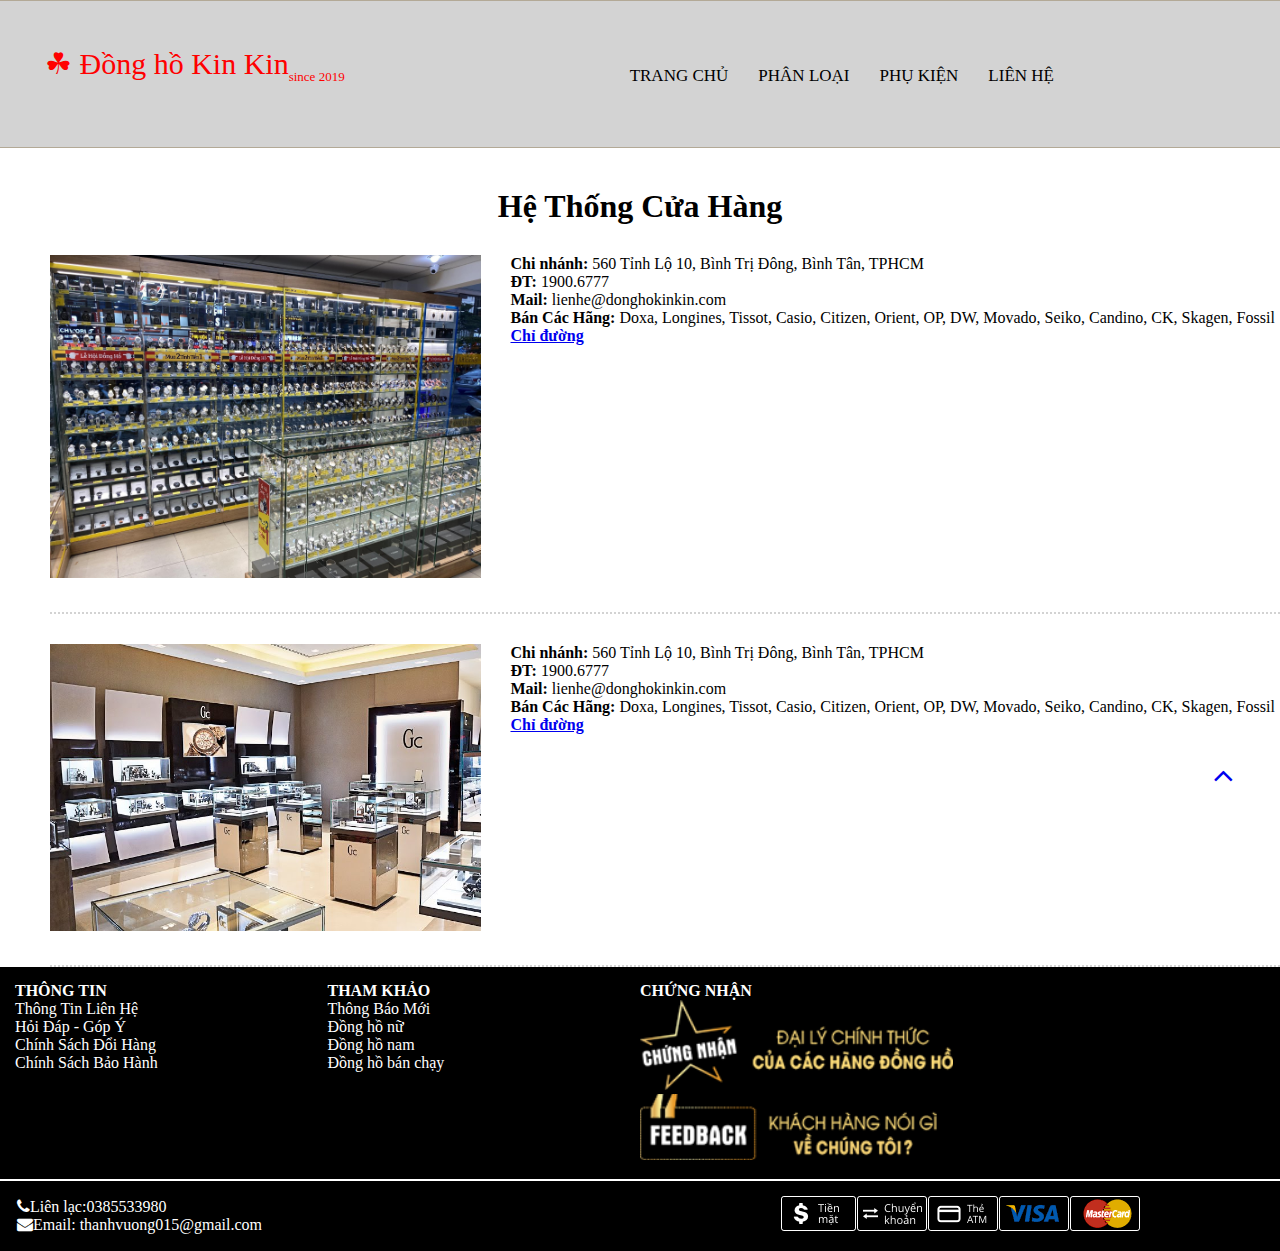
<file: lienhe.html>
<!DOCTYPE html>
<html>

<head>
    <meta charset="UTF-8" />
    <meta name="viewport" content="width=device-width, initial-scale=1">
    <meta name="Keywords" content="Đồng hồ, đồng hồ đẹp, đồng hồ chất lượng" />
    <meta name="newkeywords" content="Đồng hồ Kin Kin" />
    <meta name="description" content="web chuyên bán đồng hồ sỉ và lẻ, giá rẻ chất lượng." />
    <meta name="title" content="Đồng Hồ Kin Kin">
    <title>Các chi nhánh</title>
    <script src="https://ajax.googleapis.com/ajax/libs/jquery/3.5.1/jquery.min.js"></script>
    <link href="imagess/icon.png" rel="shortcut icon" />
    <link rel="stylesheet" type="text/css" href="css/lienHe.css" />
    <link rel="stylesheet" type="text/css"
        href="https://stackpath.bootstrapcdn.com/font-awesome/4.7.0/css/font-awesome.min.css" />
</head>

<body>
    <nav class="lienket">
        <div>
            <p class="thuonghieu"> &#9752; Đồng hồ Kin Kin<sub class="year">since 2019</sub></p>
        </div>
        <ul class="menu">
            <li><a href="index.html">Trang Chủ</a></li>
            <li class="smallmenu"><a href="#">Phân loại</a>
                <ul class="menuCon">
                    <li><a href="dongHoChaySo.html">Đồng Hồ Điện Tử</a></li>
                    <li><a href="dongHoChayKim.html">Đồng Hồ Chạy Kim</a></li>
                </ul>
            </li>
            <li class="smallmenu"><a href="#">Phụ kiện</a>
                <ul class="menuCon">
                    <li><a href="vongtay.html">vòng tay</a></li>
                    <li><a href="nhan.html">nhẫn</a></li>
                </ul>
            </li>
            <li><a href="lienhe.html">Liên hệ</a></li>
        </ul>
    </nav>
    <nav class=" lienket links_mobile">
        <div class="nav_thuongHieu">
            <p class="thuonghieu mobile"> &#9752; Đồng hồ Kin Kin<sub class="year">since 2019</sub></p>
            <label for="mobile_input" class="bars"><i class="fa fa-bars"></i></label>
        </div>
        <input type="checkbox" hidden name="check" id="mobile_input" />
        <label for="mobile_input" class="layout_black"></label>
        <div class="nav_moblie">
            <ul class="menu sha512-bLT0Qm9VnAYZDflyKcBaQ2gg0hSYNQrJ8RilYldYQ1FxQYoCLtUjuuRuZo">
                <li><a href="index.html">Trang Chủ</a></li>
                <li class="smallmenu"><a href="#">Phân loại</a>
                    <ul class="menuCon">
                        <li><a href="dongHoChaySo.html">Đồng Hồ Điện Tử</a></li>
                        <li><a href="dongHoChayKim.html">Đồng Hồ Chạy Kim</a></li>
                    </ul>
                </li>
                <li class="smallmenu"><a href="#">Phụ kiện</a>
                    <ul class="menuCon">
                        <li><a href="vongtay.html">vòng tay</a></li>
                        <li><a href="nhan.html">nhẫn</a></li>
                    </ul>
                </li>
                <li><a href="lienhe.html">Liên hệ</a></li>
            </ul>
        </div>
    </nav>
    <h1> Hệ Thống Cửa Hàng</h1>
    <section class="language">
        <div class="father">
            <div class="lang">
                <div>
                    <img src="imagess/chiNhanh/all1.jpg" alt="#">
                </div>
            </div>
            <div class="lang1">
                <p><strong>Chi nhánh:</strong> 560 Tỉnh Lộ 10, Bình Trị Đông, Bình Tân, TPHCM</p>
                <p><strong>ĐT:</strong> 1900.6777 </p>
                <p><strong>Mail:</strong> lienhe@donghokinkin.com</p>
                <p><strong>Bán Các Hãng:</strong> Doxa, Longines, Tissot, Casio, Citizen, Orient, OP, DW, Movado, Seiko,
                    Candino, CK, Skagen, Fossil</p>
                <p>
                    <span>
                        <strong>
                            <a href="https://goo.gl/maps/FoXQs9yjA5qrGzPd9">Chỉ đường</a>
                        </strong>
                    </span>
                </p>
            </div>
        </div>
    </section>
    <section class="language">
        <div class="father">
            <div class="lang">
                <div>
                    <img src="imagess/chiNhanh/all2.jpg" alt="#">
                </div>
            </div>
            <div class="lang1">
                <p><strong>Chi nhánh:</strong> 560 Tỉnh Lộ 10, Bình Trị Đông, Bình Tân, TPHCM</p>
                <p><strong>ĐT:</strong> 1900.6777 </p>
                <p><strong>Mail:</strong> lienhe@donghokinkin.com</p>
                <p><strong>Bán Các Hãng:</strong> Doxa, Longines, Tissot, Casio, Citizen, Orient, OP, DW, Movado, Seiko,
                    Candino, CK, Skagen, Fossil</p>
                <p>
                    <span>
                        <strong>
                            <a href="https://goo.gl/maps/FoXQs9yjA5qrGzPd9">Chỉ đường</a>
                        </strong>
                    </span>
                </p>
            </div>
        </div>
    </section>
    <div class="gototop" id="go-to-top">
        <a href="javascript:;" onclick="goToTop()">
            <i class="fa fa-angle-up"></i>
        </a>
    </div>
    <footer>
        <div class="infos">
            <div class="col25">
                <h4>THÔNG TIN</h4>
                <ul>
                    <li>Thông Tin Liên Hệ</li>
                    <li>Hỏi Đáp - Góp Ý</li>
                    <li>Chính Sách Đổi Hàng</li>
                    <li>Chính Sách Bảo Hành</li>
                </ul>
            </div>
            <div class="col25">
                <h4>THAM KHẢO</h4>
                <ul>
                    <li>Thông Báo Mới</li>
                    <li>Đồng hồ nữ</li>
                    <li>Đồng hồ nam</li>
                    <li>Đồng hồ bán chạy</li>
                </ul>
            </div>
            <div class="col50">
                <h4>CHỨNG NHẬN</h4>
                <ul>
                    <li>
                        <img src="imagess/chungnhan.png" alt="chungnhan" />
                    </li>
                    <li>
                        <img src="imagess/FEEDBACK.png" alt="FEEDBACK" />
                    </li>
                </ul>
            </div>
        </div>
        <div class="line"></div>
        <div class="howtopay">
            <div class="connect">
                <ul>
                    <li><i class="fa fa-phone"></i>Liên lạc:0385533980</li>
                    <li><i class="fa fa-envelope"></i>Email:<a href="mailto:thanhvuong015@gmail.com"></a>
                        thanhvuong015@gmail.com</li>
                </ul>
            </div>
            <div class="namphantram">
                <div class="pay">
                    <img src="imagess/chuyenkhoan.png" alt="chuyenkhoan" />
                </div>
            </div>
        </div>
    </footer>
    <script src="js/java.js"></script>
</body>

</html>
</file>
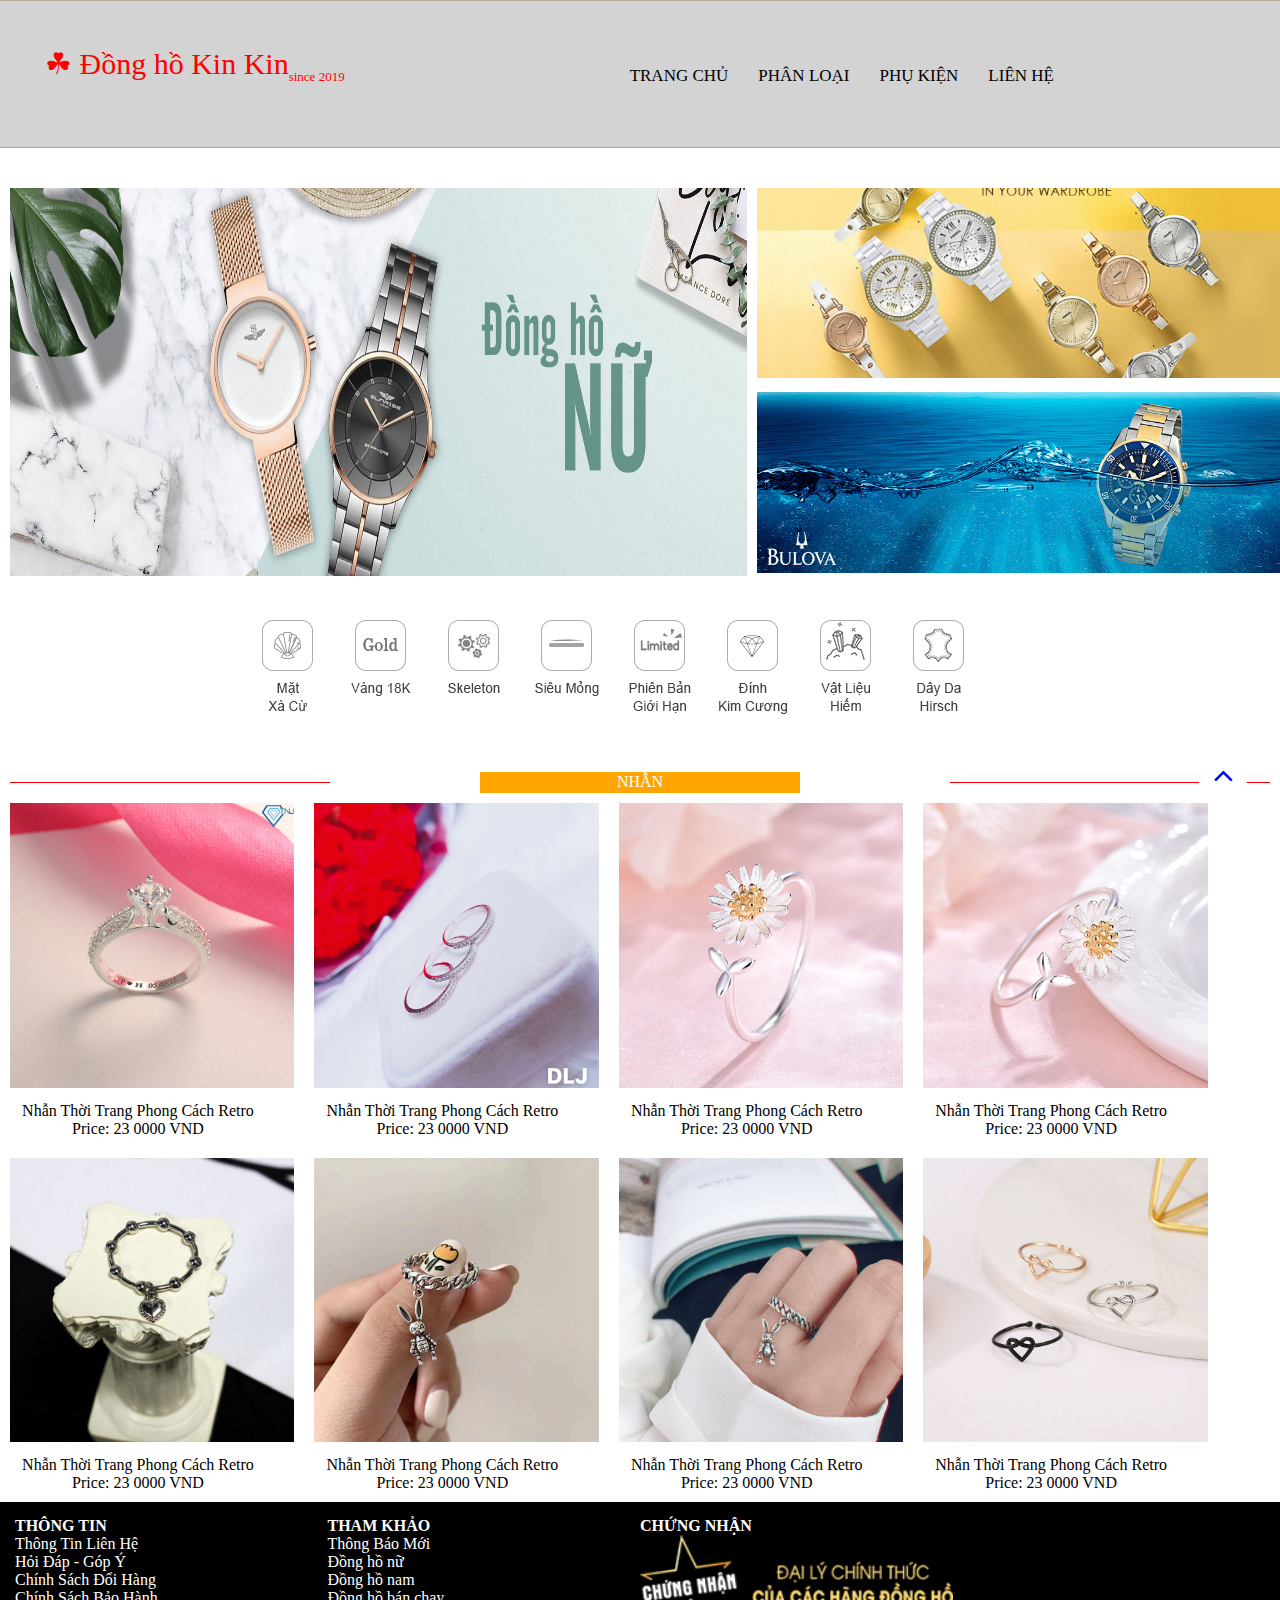
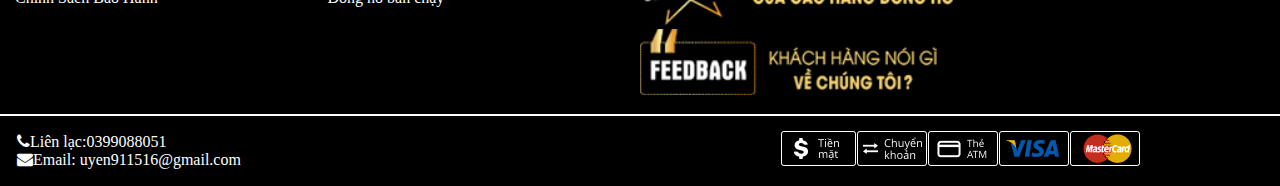
<file: nhan.html>
<!DOCTYPE html>
<html>

<head>
    <meta charset="UTF-8" />
    <meta name="viewport" content="width=device-width, initial-scale=1">
    <meta name="Keywords" content="Đồng hồ, đồng hồ đẹp, đồng hồ chất lượng" />
    <meta name="newkeywords" content="Đồng hồ Kin Kin" />
    <meta name="description" content="web chuyên bán đồng hồ sỉ và lẻ, giá rẻ chất lượng." />
    <meta name="title" content="Đồng Hồ Kin Kin">
    <title>Đồng hồ Kin Kin</title>
    <link href="imagess/icon.png" rel="shortcut icon" />
    <link rel="stylesheet" type="text/css" href="css/TrangChu.css" />
    <link rel="stylesheet" href="https://stackpath.bootstrapcdn.com/font-awesome/4.7.0/css/font-awesome.min.css"
        integrity="sha384-wvfXpqpZZVQGK6TAh5PVlGOfQNHSoD2xbE+QkPxCAFlNEevoEH3Sl0sibVcOQVnN" crossorigin="anonymous">
</head>

<body>
    <nav class="lienket">
        <div>
            <p class="thuonghieu"> &#9752; Đồng hồ Kin Kin<sub class="year">since 2019</sub></p>
        </div>
        <ul class="menu">
            <li><a href="index.html">Trang Chủ</a></li>
            <li class="smallmenu"><a href="#">Phân loại</a>
                <ul class="menuCon">
                    <li><a href="dongHoChaySo.html">Đồng Hồ Điện Tử</a></li>
                    <li><a href="dongHoChayKim.html">Đồng Hồ Chạy Kim</a></li>
                </ul>
            </li>
            <li class="smallmenu"><a href="#">Phụ kiện</a>
                <ul class="menuCon">
                    <li><a href="vongtay.html">vòng tay</a></li>
                    <li><a href="nhan.html">nhẫn</a></li>
                </ul>
            </li>
            <li><a href="lienhe.html">Liên hệ</a></li>
        </ul>
    </nav>
    <nav class=" lienket links_mobile">
        <div class="nav_thuongHieu">
            <p class="thuonghieu mobile"> &#9752; Đồng hồ Kin Kin<sub class="year">since 2019</sub></p>
            <label for="mobile_input" class="bars"><i class="fa fa-bars"></i></label>
        </div>
        <input type="checkbox" hidden name="check" id="mobile_input" />
        <label for="mobile_input" class="layout_black"></label>
        <div class="nav_moblie">
            <ul class="menu sha512-bLT0Qm9VnAYZDflyKcBaQ2gg0hSYNQrJ8RilYldYQ1FxQYoCLtUjuuRuZo">
                <li><a href="index.html">Trang Chủ</a></li>
                <li class="smallmenu"><a href="#">Phân loại</a>
                    <ul class="menuCon">
                        <li><a href="dongHoChaySo.html">Đồng Hồ Điện Tử</a></li>
                        <li><a href="dongHoChayKim.html">Đồng Hồ Chạy Kim</a></li>
                    </ul>
                </li>
                <li class="smallmenu"><a href="#">Phụ kiện</a>
                    <ul class="menuCon">
                        <li><a href="vongtay.html">vòng tay</a></li>
                        <li><a href="nhan.html">nhẫn</a></li>
                    </ul>
                </li>
                <li><a href="lienhe.html">Liên hệ</a></li>
            </ul>
        </div>
    </nav>
    <header id="marker">
        <div class="banner">
            <div class="bigbanner">
                <img class="myslide" src="imagess/banner/dongHonu.png" />
                <img class="myslide" src="imagess/banner/banner2.png" />
                <img class="myslide" src="imagess/banner/banner4.png" />
                <img class="myslide" src="imagess/banner/banner5.png" />
            </div>
            <div class="smallbanner">
                <div class="anh con1">
                    <img src="imagess/banner/bannernho1.png" alt="anhcon1" />
                </div>
                <div class="anh con2">
                    <img src="imagess/banner/bannernho2 (2).png" alt="anhcon2" />
                </div>
            </div>
        </div>
        <div class="father-images">
            <div class="anhnho">
                <ul>
                    <li> <img src="imagess/xa-cu.png" alt="xa cu" /></li>
                    <li> <img src="imagess/vang.png" alt="gold" /></li>
                    <li> <img src="imagess/skelecon.png" alt="skelecon" /></li>
                    <li> <img src="imagess/sieu-mong.png" alt="thin" /></li>
                    <li> <img src="imagess/limit.png" alt="limit" /></li>
                    <li> <img src="imagess/kimCuong.png" alt="diamon" /></li>
                    <li> <img src="imagess/icon_vat-lieu-hiem.png" alt="vatlieu" /></li>
                    <li> <img src="imagess/dayda.png" alt="dayda" /></li>
                </ul>
            </div>
        </div>
    </header>

    <section>
        <div class="bigline">
            <hr size="5%" width="25%" color="black" margin-left="48px">
            <div class="topsale">
                <p>Nhẫn</p>
            </div>
            <hr size="5%" width="25%" color="black" margin-left="48px">
        </div>
    </section>
    <section class="products">
        <div class="product">
            <div class="review">
                <img class="slide" src="imagess/nhan/anh1.jpg">
            </div>
            <div class="price">
                <a hef="#">Nhẫn Thời Trang Phong Cách Retro </a>
                <p>Price: 23 0000 VND </p>
            </div>
        </div>
        <div class="product">
            <div class="review">
                <img class="slide" src="imagess/nhan/anh2.jpg">
            </div>
            <div class="price">
                <a hef="#">Nhẫn Thời Trang Phong Cách Retro </a>
                <p>Price: 23 0000 VND </p>
            </div>
        </div>
        <div class="product">
            <div class="review">
                <img class="slide" src="imagess/nhan/anh3.jpg">
            </div>
            <div class="price">
                <a hef="#">Nhẫn Thời Trang Phong Cách Retro </a>
                <p>Price: 23 0000 VND </p>
            </div>
        </div>
        <div class="product">
            <div class="review">
                <img class="slide" src="imagess/nhan/anh4.jpg">
            </div>
            <div class="price">
                <a hef="#">Nhẫn Thời Trang Phong Cách Retro </a>
                <p>Price: 23 0000 VND </p>
            </div>
        </div>
        <div class="product">
            <div class="review">
                <img class="slide" src="imagess/nhan/anh5.jpg">
            </div>
            <div class="price">
                <a hef="#">Nhẫn Thời Trang Phong Cách Retro </a>
                <p>Price: 23 0000 VND </p>
            </div>
        </div>
        <div class="product">
            <div class="review">
                <img class="slide" src="imagess/nhan/anh6.jpg">
            </div>
            <div class="price">
                <a hef="#">Nhẫn Thời Trang Phong Cách Retro </a>
                <p>Price: 23 0000 VND </p>
            </div>
        </div>
        <div class="product">
            <div class="review">
                <img class="slide" src="imagess/nhan/anh7.jpg">
            </div>
            <div class="price">
                <a hef="#">Nhẫn Thời Trang Phong Cách Retro </a>
                <p>Price: 23 0000 VND </p>
            </div>
        </div>
        <div class="product">
            <div class="review">
                <img class="slide" src="imagess/nhan/anh8.jpg">
            </div>
            <div class="price">
                <a hef="#">Nhẫn Thời Trang Phong Cách Retro </a>
                <p>Price: 23 0000 VND </p>
            </div>
        </div>
    </section>
    <div class="gototop" id="go-to-top">
        <a href="#marker">
            <i class="fa fa-angle-up"></i>
        </a>
    </div>
    <footer>
        <div class="infos">
            <div class="col25">
                <h4>THÔNG TIN</h4>
                <ul>
                    <li>Thông Tin Liên Hệ</li>
                    <li>Hỏi Đáp - Góp Ý</li>
                    <li>Chính Sách Đổi Hàng</li>
                    <li>Chính Sách Bảo Hành</li>
                </ul>
            </div>
            <div class="col25">
                <h4>THAM KHẢO</h4>
                <ul>
                    <li>Thông Báo Mới</li>
                    <li>Đồng hồ nữ</li>
                    <li>Đồng hồ nam</li>
                    <li>Đồng hồ bán chạy</li>
                </ul>
            </div>
            <div class="col50">
                <h4>CHỨNG NHẬN</h4>
                <ul>
                    <li>
                        <img src="imagess/chungnhan.png" alt="chungnhan" />
                    </li>
                    <li>
                        <img src="imagess/FEEDBACK.png" alt="FEEDBACK" />
                    </li>
                </ul>
            </div>
        </div>
        <div class="line"></div>
        <div class="howtopay">
            <div class="connect">
                <ul>
                    <li><i class="fa fa-phone"></i>Liên lạc:0399088051</li>
                    <li><i class="fa fa-envelope"></i>Email:<a href="mailto:uyen911516@gmail.com"></a>
                        uyen911516@gmail.com</li>
                </ul>
            </div>
            <div class="namphantram">
                <div class="pay">
                    <img src="imagess/chuyenkhoan.png" alt="chuyenkhoan" />
                </div>
            </div>
        </div>
    </footer>
    <script src="https://cdnjs.cloudflare.com/ajax/libs/jquery/3.5.1/jquery.min.js"
        integrity="sha512-bLT0Qm9VnAYZDflyKcBaQ2gg0hSYNQrJ8RilYldYQ1FxQYoCLtUjuuRuZo+fjqhx/qtq/1itJ0C2ejDxltZVFg=="
        crossorigin="anonymous"></script>
    <script src="js/java.js"></script>

    <!-- Load Facebook SDK for JavaScript -->
    <div id="fb-root"></div>
    <script>
        window.fbAsyncInit = function () {
            FB.init({
                xfbml: true,
                version: 'v8.0'
            });
        };

        (function (d, s, id) {
            var js, fjs = d.getElementsByTagName(s)[0];
            if (d.getElementById(id)) return;
            js = d.createElement(s);
            js.id = id;
            js.src = 'https://connect.facebook.net/vi_VN/sdk/xfbml.customerchat.js';
            fjs.parentNode.insertBefore(js, fjs);
        }(document, 'script', 'facebook-jssdk'));
    </script>

    <!-- Your Chat Plugin code -->
    <div class="fb-customerchat" attribution=setup_tool page_id="112474290591432">
    </div>
</body>

</html>
</file>
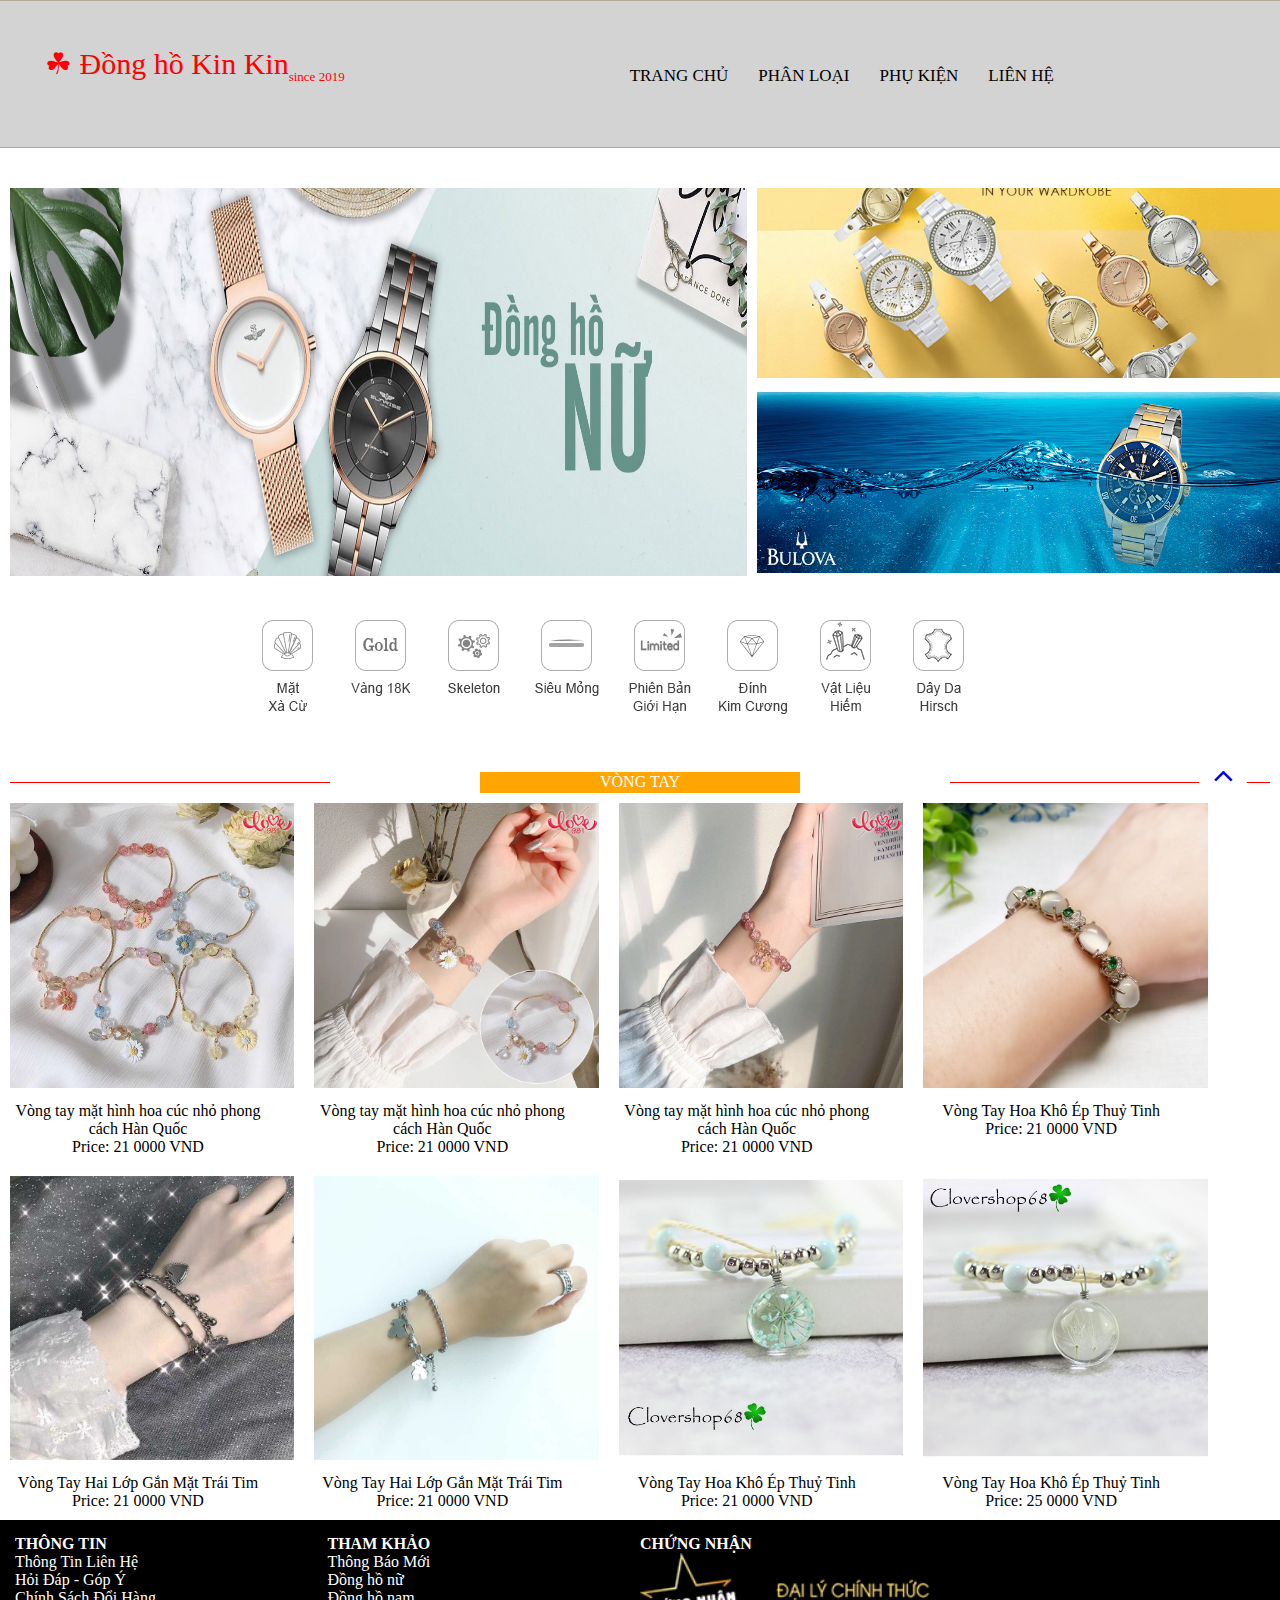
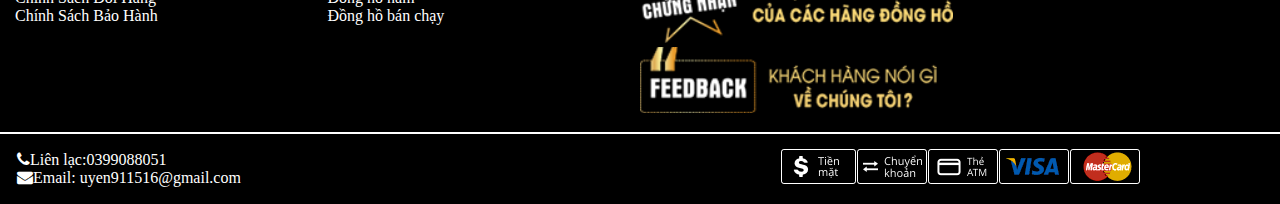
<file: vongtay.html>
<!DOCTYPE html>
<html>

<head>
    <meta charset="UTF-8" />
    <meta name="viewport" content="width=device-width, initial-scale=1">
    <meta name="Keywords" content="Đồng hồ, đồng hồ đẹp, đồng hồ chất lượng" />
    <meta name="newkeywords" content="Đồng hồ Kin Kin" />
    <meta name="description" content="web chuyên bán đồng hồ sỉ và lẻ, giá rẻ chất lượng." />
    <meta name="title" content="Đồng Hồ Kin Kin">
    <title>Đồng hồ Kin Kin</title>
    <link href="imagess/icon.png" rel="shortcut icon" />
    <link rel="stylesheet" type="text/css" href="css/TrangChu.css" />
    <link rel="stylesheet" href="https://stackpath.bootstrapcdn.com/font-awesome/4.7.0/css/font-awesome.min.css"
        integrity="sha384-wvfXpqpZZVQGK6TAh5PVlGOfQNHSoD2xbE+QkPxCAFlNEevoEH3Sl0sibVcOQVnN" crossorigin="anonymous">
</head>

<body>
    <nav class="lienket">

        <div>
            <p class="thuonghieu"> &#9752; Đồng hồ Kin Kin<sub class="year">since 2019</sub></p>
        </div>
        <ul class="menu">
            <li><a href="index.html">Trang Chủ</a></li>
            <li class="smallmenu"><a href="#">Phân loại</a>
                <ul class="menuCon">
                    <li><a href="dongHoChaySo.html">Đồng Hồ Điện Tử</a></li>
                    <li><a href="dongHoChayKim.html">Đồng Hồ Chạy Kim</a></li>
                </ul>
            </li>
            <li class="smallmenu"><a href="#">Phụ kiện</a>
                <ul class="menuCon">
                    <li><a href="vongtay.html">vòng tay</a></li>
                    <li><a href="nhan.html">nhẫn</a></li>
                </ul>
            </li>
            <li><a href="lienhe.html">Liên hệ</a></li>
        </ul>
    </nav>
    <nav class=" lienket links_mobile">
        <div class="nav_thuongHieu">
            <p class="thuonghieu mobile"> &#9752; Đồng hồ Kin Kin<sub class="year">since 2019</sub></p>
            <label for="mobile_input" class="bars"><i class="fa fa-bars"></i></label>
        </div>
        <input type="checkbox" hidden name="check" id="mobile_input" />
        <label for="mobile_input" class="layout_black"></label>
        <div class="nav_moblie">
            <ul class="menu sha512-bLT0Qm9VnAYZDflyKcBaQ2gg0hSYNQrJ8RilYldYQ1FxQYoCLtUjuuRuZo">
                <li><a href="index.html">Trang Chủ</a></li>
                <li class="smallmenu"><a href="#">Phân loại</a>
                    <ul class="menuCon">
                        <li><a href="dongHoChaySo.html">Đồng Hồ Điện Tử</a></li>
                        <li><a href="dongHoChayKim.html">Đồng Hồ Chạy Kim</a></li>
                    </ul>
                </li>
                <li class="smallmenu"><a href="#">Phụ kiện</a>
                    <ul class="menuCon">
                        <li><a href="vongtay.html">vòng tay</a></li>
                        <li><a href="nhan.html">nhẫn</a></li>
                    </ul>
                </li>
                <li><a href="lienhe.html">Liên hệ</a></li>
            </ul>
        </div>
    </nav>
    <header id="marker">
        <div class="banner">
            <div class="bigbanner">
                <img class="myslide" src="imagess/banner/dongHonu.png" />
                <img class="myslide" src="imagess/banner/banner2.png" />
                <img class="myslide" src="imagess/banner/banner4.png" />
                <img class="myslide" src="imagess/banner/banner5.png" />
            </div>
            <div class="smallbanner">
                <div class="anh con1">
                    <img src="imagess/banner/bannernho1.png" alt="anhcon1" />
                </div>
                <div class="anh con2">
                    <img src="imagess/banner/bannernho2 (2).png" alt="anhcon2" />
                </div>
            </div>
        </div>
        <div class="father-images">
            <div class="anhnho">
                <ul>
                    <li> <img src="imagess/xa-cu.png" alt="xa cu" /></li>
                    <li> <img src="imagess/vang.png" alt="gold" /></li>
                    <li> <img src="imagess/skelecon.png" alt="skelecon" /></li>
                    <li> <img src="imagess/sieu-mong.png" alt="thin" /></li>
                    <li> <img src="imagess/limit.png" alt="limit" /></li>
                    <li> <img src="imagess/kimCuong.png" alt="diamon" /></li>
                    <li> <img src="imagess/icon_vat-lieu-hiem.png" alt="vatlieu" /></li>
                    <li> <img src="imagess/dayda.png" alt="dayda" /></li>
                </ul>
            </div>
        </div>
    </header>

    <section>
        <div class="bigline">
            <hr size="5%" width="25%" color="black" margin-left="48px">
            <div class="topsale">
                <p> Vòng Tay</p>
            </div>
            <hr size="5%" width="25%" color="black" margin-left="48px">
        </div>
    </section>
    <section class="products">
        <div class="product">
            <div class="review">
                <img class="slide" src="imagess/vongtay/anh1.jpg">
            </div>
            <div class="price">
                <a hef="#">Vòng tay mặt hình hoa cúc nhỏ phong cách Hàn Quốc </a>
                <p>Price: 21 0000 VND </p>
            </div>
        </div>
        <div class="product">
            <div class="review">
                <img class="slide" src="imagess/vongtay/anh2.jpg">
            </div>
            <div class="price">
                <a hef="#">Vòng tay mặt hình hoa cúc nhỏ phong cách Hàn Quốc </a>
                <p>Price: 21 0000 VND </p>
            </div>
        </div>
        <div class="product">
            <div class="review">
                <img class="slide" src="imagess/vongtay/anh3.jpg">
            </div>
            <div class="price">
                <a hef="#">Vòng tay mặt hình hoa cúc nhỏ phong cách Hàn Quốc </a>
                <p>Price: 21 0000 VND </p>
            </div>
        </div>
        <div class="product">
            <div class="review">
                <img class="slide" src="imagess/vongtay/anh4.jpg">
            </div>
            <div class="price">
                <a hef="#">Vòng Tay Hoa Khô Ép Thuỷ Tinh </a>
                <p>Price: 21 0000 VND </p>
            </div>
        </div>
        <div class="product">
            <div class="review">
                <img class="slide" src="imagess/vongtay/anh5.jpg">
            </div>
            <div class="price">
                <a hef="#"> Vòng Tay Hai Lớp Gắn Mặt Trái Tim </a>
                <p>Price: 21 0000 VND </p>
            </div>
        </div>
        <div class="product">
            <div class="review">
                <img class="slide" src="imagess/vongtay/anh6.jpg">
            </div>
            <div class="price">
                <a hef="#"> Vòng Tay Hai Lớp Gắn Mặt Trái Tim </a>
                <p>Price: 21 0000 VND </p>
            </div>
        </div>
        <div class="product">
            <div class="review">
                <img class="slide" src="imagess/vongtay/anh7.jpg">
            </div>
            <div class="price">
                <a hef="#">Vòng Tay Hoa Khô Ép Thuỷ Tinh </a>
                <p>Price: 21 0000 VND </p>
            </div>
        </div>
        <div class="product">
            <div class="review">
                <img class="slide" src="imagess/vongtay/anh8.jpg">
            </div>
            <div class="price">
                <a hef="#">Vòng Tay Hoa Khô Ép Thuỷ Tinh </a>
                <p>Price: 25 0000 VND </p>
            </div>
        </div>
    </section>
    <div class="gototop" id="go-to-top">
        <a href="#marker">
            <i class="fa fa-angle-up"></i>
        </a>
    </div>
    <footer>
        <div class="infos">
            <div class="col25">
                <h4>THÔNG TIN</h4>
                <ul>
                    <li>Thông Tin Liên Hệ</li>
                    <li>Hỏi Đáp - Góp Ý</li>
                    <li>Chính Sách Đổi Hàng</li>
                    <li>Chính Sách Bảo Hành</li>
                </ul>
            </div>
            <div class="col25">
                <h4>THAM KHẢO</h4>
                <ul>
                    <li>Thông Báo Mới</li>
                    <li>Đồng hồ nữ</li>
                    <li>Đồng hồ nam</li>
                    <li>Đồng hồ bán chạy</li>
                </ul>
            </div>
            <div class="col50">
                <h4>CHỨNG NHẬN</h4>
                <ul>
                    <li>
                        <img src="imagess/chungnhan.png" alt="chungnhan" />
                    </li>
                    <li>
                        <img src="imagess/FEEDBACK.png" alt="FEEDBACK" />
                    </li>
                </ul>
            </div>
        </div>
        <div class="line"></div>
        <div class="howtopay">
            <div class="connect">
                <ul>
                    <li><i class="fa fa-phone"></i>Liên lạc:0399088051</li>
                    <li><i class="fa fa-envelope"></i>Email:<a href="mailto:uyen911516@gmail.com"></a>
                        uyen911516@gmail.com</li>
                </ul>
            </div>
            <div class="namphantram">
                <div class="pay">
                    <img src="imagess/chuyenkhoan.png" alt="chuyenkhoan" />
                </div>
            </div>
        </div>
    </footer>
    <script src="https://cdnjs.cloudflare.com/ajax/libs/jquery/3.5.1/jquery.min.js"
        integrity="sha512-bLT0Qm9VnAYZDflyKcBaQ2gg0hSYNQrJ8RilYldYQ1FxQYoCLtUjuuRuZo+fjqhx/qtq/1itJ0C2ejDxltZVFg=="
        crossorigin="anonymous"></script>
    <script src="js/java.js"></script>

    <!-- Load Facebook SDK for JavaScript -->
    <div id="fb-root"></div>
    <script>
        window.fbAsyncInit = function () {
            FB.init({
                xfbml: true,
                version: 'v8.0'
            });
        };

        (function (d, s, id) {
            var js, fjs = d.getElementsByTagName(s)[0];
            if (d.getElementById(id)) return;
            js = d.createElement(s);
            js.id = id;
            js.src = 'https://connect.facebook.net/vi_VN/sdk/xfbml.customerchat.js';
            fjs.parentNode.insertBefore(js, fjs);
        }(document, 'script', 'facebook-jssdk'));
    </script>

    <!-- Your Chat Plugin code -->
    <div class="fb-customerchat" attribution=setup_tool page_id="112474290591432">
    </div>
</body>

</html>
</file>
<file: css/TrangChu.css>
* {
    margin: 0;
    padding: 0;
    box-sizing: border-box;
}

/* CSS cho phan nav */
nav {
    background-color: lightgray;
    margin: 0;
    margin-bottom: 40px;
    display: flex;
    border-top: 1px solid #b3a996;
    border-bottom: 1px solid #b3a996;
    height: 148px;
    width: 100%;
    transition: all .3s;
}

ul.menu {
    list-style-type: none;
    display: flex;
    position: relative;
    margin: 50px;
    right: -175px;

}

ul.menu>li a {
    text-align: center;
    text-decoration: none;
    color: black;
    display: block;
    padding: 15px;
    text-transform: uppercase;
    font-size: 17px;
}

p.thuonghieu {
    margin: 45px;
    color: red;
    font-size: 30px;
    font-family: cursive;
}

sub.year {
    font-size: 13px;
    font-family: inherit;
}

ul>.menu>li:hover a {
    color: brown;
    text-decoration: underline;
    background-color: #f0f0f0;
}



/* CSS cho menu Con */
ul.menuCon {
    display: none;
    z-index: 10;
}

li.smallmenu:hover>ul {
    display: block;
    background-color: white;
    list-style-type: none;
    padding: 0;
    margin: 0;
}

li.smallmenu:hover>ul>li>a {
    color: blue;
    text-decoration: none;
    font-size: small;
}


/* CSS cho header*/
div.father-images {
    margin-top: 40px;
    margin-bottom: 40px;
}

div.images>img {
    height: 400px;
    width: 100%;
}

div.anhnho {
    display: block;
}

div.anhnho>ul {
    display: flex;
    list-style-type: none;
    margin-left: 241px;
    margin-right: auto;
}

/*  CSS CHO BANNER*/
.myslide:first-child {
    display: block;
}

.myslide {
    display: none;
}

div.banner {
    display: flex;
}

div.bigbanner {
    width: 65%;
    padding: 0px 10px 0px 10px;
}

div.bigbanner>img {
    width: 100%;
    height: 100%;
}

div.smallbanner {
    width: 45%;
}

div.anh {
    height: 50%;
}

div.anh>img {
    width: 100%;
}

div.con2 {
    padding-top: 10px;
}

/* CSS cho big line */
div.bigline {
    display: flex;
    margin: 0 auto;
    padding-top: 10px;
}

div.bigline hr {
    color: red;
    background: red;
    border: 0;
    height: 1px;
    margin: 10px;
}

div.topsale {
    border: 1px solid orange;
    background-color: orange;
    width: 25%;
    text-align: center;
    margin: 0 auto;
}

div.topsale>p {
    color: white;
    text-transform: uppercase;

}

/* CSS SECTION */
section.products {
    display: flex;
    flex-wrap: wrap;
}

/* CSS CHO PRODUCT*/
div.product {
    margin: 5px;
    width: 23%;
    text-align: center;
    padding: 5px;
    vertical-align: middle;
    position: relative;
}

div.review {
    margin: 0;
}

div.product>div>img {
    width: 100%;
    border: 0;
}

div.price {
    width: 90%;
    padding-top: 10px;
}

div.price a {
    text-decoration: none;
    color: black;
}

div.product:hover {
    border: 0.1px solid lightgray;
}

div.price a:hover {
    color: brown;
    text-decoration: underline;
}

/* CSS CHO FOOTER */
footer {
    width: 100%;
}

div.infos {
    background-color: black;
    color: white;
    display: flex;
    padding: 15px;
}

div.infos>div>ul {
    list-style-type: none;

}

div.col25 {
    width: 25%;
}

div.col50 {
    width: 50%;
}

div.col50 img {
    margin: 0 auto;
    width: 50%;
}

footer ul {
    padding: 0;
}

div.line {
    margin: 0;
    height: 2px;
    width: 100%;
    background-color: white;
}

div.howtopay {
    background-color: black;
    display: flex;
    color: #ffffff;
}

div.connect {
    width: 50%;
}

div.connect>ul {
    padding: 15px;
    list-style-type: none;
    margin: 2px;
}

div.namphantram {
    width: 50%;
    text-align: center;
}

div.pay {
    display: inline-block;
    padding: 15px;
}

/* CSS CHO GO TO TOP */
div.gototop {
    background-color: white;
    position: fixed;
    bottom: 100px;
    right: 32px;
    width: 50px;
    height: 50px;
    border-radius: 50%;
    display: flex;
    align-items: center;
    justify-content: center;
    font-size: 32px;
    color: black;
    text-decoration: none;
}

div.gototop>a {
    display: block;
    padding: 15px 15px;
}

.sukienscroll {
    position: fixed;
    z-index: 9;
    height: 125px;
}



/* CSS cho links moblie */
nav.links_mobile {
    width: 100%;
    margin: 0 auto;
    display: none;
}

div.nav_moblie {
    width: 35%;
    position: fixed;
    top: 0;
    right: 10xp;
    bottom: 0;
    background-color: white;
    color: black;
    z-index: 99;
    border-radius: 0 10px 10px 0;
    transform: translateX(-100%);
}

div.nav_moblie>ul {
    margin: 0;
    padding: 0;
    flex-direction: column;
    position: absolute;
    right: 0;
    width: 100%;

}

div.nav_moblie>ul li>a {
    background-color: white;
    padding-top: 30px;
    color: black !important;
    border-bottom: 1px solid lightgray;
}

.layout_black {
    z-index: 3;
    background-color: black;
    position: fixed;
    top: 0;
    bottom: 0;
    right: 0;
    left: 0;
    opacity: 0.3;
    display: none;
}

input#mobile_input:checked~.layout_black {
    display: block;
}

input#mobile_input:checked~div.nav_moblie {
    transform: translateX(0%);
}

label.bars {
    position: absolute;
    top: 53px;
    font-size: xx-large;
    color: red;
    left: 5px;

}

@media screen and (max-width: 1024px) {
    .nav_thuongHieu {
        text-align: center;
        font-size: x-large;
    }

    .smallbanner {
        display: none;
    }

    nav.lienket {
        display: none;
    }

    div.bigbanner {
        width: 100%;

    }

    .father-images {
        display: none;
    }

    nav.links_mobile {
        display: block;
        margin-bottom: 40px;
    }


}

@media screen and (min-width: 741px) and (max-width: 1024px) {

    div.product {
        width: 48%;
    }

}

@media screen and (max-width: 739px) {
    .namphantram {
        display: none;
    }

    .products {
        width: 100%;
    }

    .product {
        width: 96% !important;
        margin: 0 auto;
    }

    p.thuonghieu {
        margin: 53px;
        font-size: large;
    }

    footer {
        flex-direction: column;
    }

    .col25 {
        width: 100% !important;
        margin: 0;
    }

    .col50 {
        display: none;
    }

    .connect {
        width: 100% !important;
    }
}
</file>
<file: css/lienHe.css>
* {
    margin: 0;
    padding: 0;
    box-sizing: border-box;
}

/* CSS CHO H1 */
h1 {
    text-align: center;
}

/* CSS cho NAV */
nav {
    background-color: lightgray;
    margin: 0;
    margin-bottom: 40px;
    display: flex;
    border-top: 1px solid #b3a996;
    border-bottom: 1px solid #b3a996;
    height: 148px;
    width: 100%;
    transition: all .3s;
}

ul.menu {
    list-style-type: none;
    display: flex;
    position: relative;
    margin: 50px;
    right: -175px;

}

ul.menu>li a {
    text-align: center;
    text-decoration: none;
    color: black;
    display: block;
    padding: 15px;
    text-transform: uppercase;
    font-size: 17px;
}

p.thuonghieu {
    margin: 45px;
    color: red;
    font-size: 30px;
    font-family: cursive;
}

sub.year {
    font-size: 13px;
    font-family: inherit;
}

ul>.menu>li:hover a {
    color: brown;
    text-decoration: underline;
    background-color: #f0f0f0;
}

/* CSS cho menu Con */
ul.menuCon {
    display: none;
    z-index: 10;
}

li.smallmenu:hover>ul {
    display: block;
    background-color: white;
    list-style-type: none;
    padding: 0;
    margin: 0;
}

li.smallmenu:hover>ul>li>a {
    color: blue;
    text-decoration: none;
    font-size: small;
}

section.language {
    border-top: 2px dsotted lightgray;
    border-bottom: 2px dotted lightgray;
    margin-left: 50px;

}

div.father {
    padding-top: 30px;
    padding-bottom: 30px;
    display: flex;
}

div.lang1 {
    margin-left: 30px;
}

div.lang1>p:first-child {
    margin-top: 0;
}

div.lang {
    width: 35%;

}

div.lang img {
    width: 100%;
}

/*CC*/
div.infos {
    background-color: black;
    color: white;
    display: flex;
    padding: 15px;
}

div.infos>div>ul {
    list-style-type: none;

}

div.col25 {
    width: 25%;
}

div.col50 {
    width: 50%;
}

div.col50 img {
    margin: 0 auto;
    width: 50%;
}

footer ul {
    padding: 0;
}

div.line {
    margin: 0;
    height: 2px;
    width: 100%;
    background-color: white;
}

div.howtopay {
    background-color: black;
    display: flex;
    color: #ffffff;
}

div.connect {
    width: 50%;
}

div.connect>ul {
    padding: 15px;
    list-style-type: none;
    margin: 2px;
}

div.namphantram {
    width: 50%;
    text-align: center;
}

div.pay {
    display: inline-block;
    padding: 15px;
}

/* */


div.main_system {
    width: 85%;
    margin: 0 auto;
}

div.main_system iframe {
    width: 100%;
}

/* CSS CHO GO TO TOP */

.sukienscroll {
    position: fixed;
    z-index: 9;
    height: 125px;
}

div.gototop {
    background-color: white;
    position: fixed;
    bottom: 100px;
    right: 32px;
    width: 50px;
    height: 50px;
    border-radius: 50%;
    display: flex;
    align-items: center;
    justify-content: center;
    font-size: 32px;
    color: black;
    text-decoration: none;
    transition: all .4s;
}

div.gototop>a {
    display: block;
    padding: 15px 15px;
}


/* CSS cho links moblie */
nav.links_mobile {
    width: 100%;
    margin: 0 auto;
    display: none;
}

div.nav_moblie {
    width: 35%;
    position: fixed;
    top: 0;
    right: 10xp;
    bottom: 0;
    background-color: white;
    color: black;
    z-index: 99;
    border-radius: 0 10px 10px 0;
    transform: translateX(-100%);
}

div.nav_moblie>ul {
    margin: 0;
    padding: 0;
    flex-direction: column;
    position: absolute;
    right: 0;
    width: 100%;

}

div.nav_moblie>ul li>a {
    background-color: white;
    padding-top: 30px;
    color: black !important;
    border-bottom: 1px solid lightgray;
}

.layout_black {
    z-index: 3;
    background-color: black;
    position: fixed;
    top: 0;
    bottom: 0;
    right: 0;
    left: 0;
    opacity: 0.3;
    display: none;
}

input#mobile_input:checked~.layout_black {
    display: block;
}

input#mobile_input:checked~div.nav_moblie {
    transform: translateX(0%);
}

label.bars {
    position: absolute;
    top: 53px;
    font-size: xx-large;
    color: red;
    left: 5px;

}

@media screen and (min-width: 741px) and (max-width: 1024px) {
    .nav_thuongHieu {
        text-align: center;
        font-size: x-large;
    }

    nav.lienket {
        display: none;
    }


    .father-images {
        display: none;
    }

    nav.links_mobile {
        display: block;
        margin-bottom: 40px;
    }

    div.product {
        width: 48%;
    }

}

@media screen and (max-width: 739px) {
    .nav_thuongHieu {
        width: 100%;
        text-align: center;
        font-size: large;
    }

    nav.lienket {
        display: none;
    }

    nav.links_mobile {
        display: block;
        margin-bottom: 40px;
    }

    .namphantram {
        display: none;
    }

    /* system */
    .language {
        margin: 0 !important;
        text-align: center;
    }

    .father {
        flex-direction: column;
    }

    div.lang {
        width: 95%;
        margin: 0 auto;
    }

    .lang1 {
        margin-left: 0 !important;
        padding: 6px;
    }

    .products {
        width: 100%;
    }

    .product {
        width: 96% !important;
        margin: 0 auto;
    }

    p.thuonghieu {
        margin: 53px;
        font-size: large;
    }

    footer {
        flex-direction: column;
    }

    .col25 {
        width: 100% !important;
        margin: 0;
    }

    .col50 {
        display: none;
    }

    .connect {
        width: 100% !important;
    }
}
</file>
